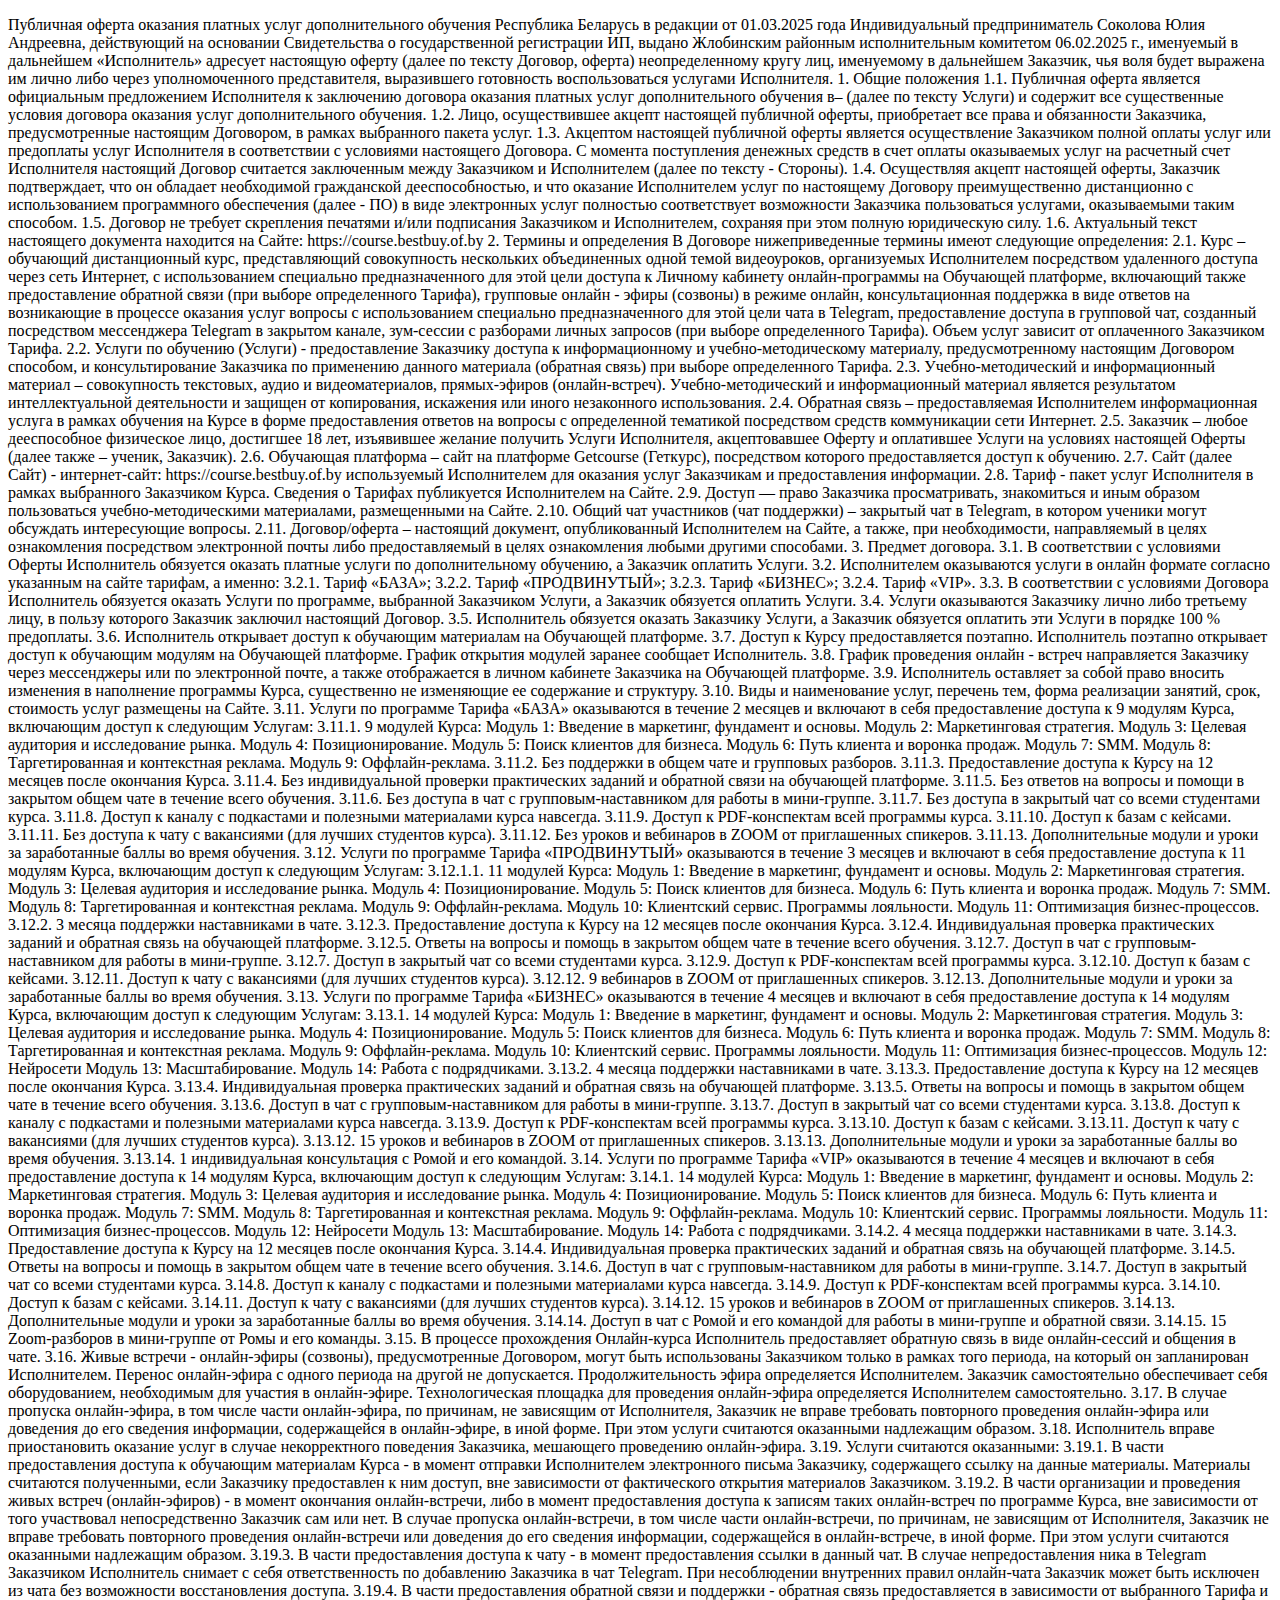
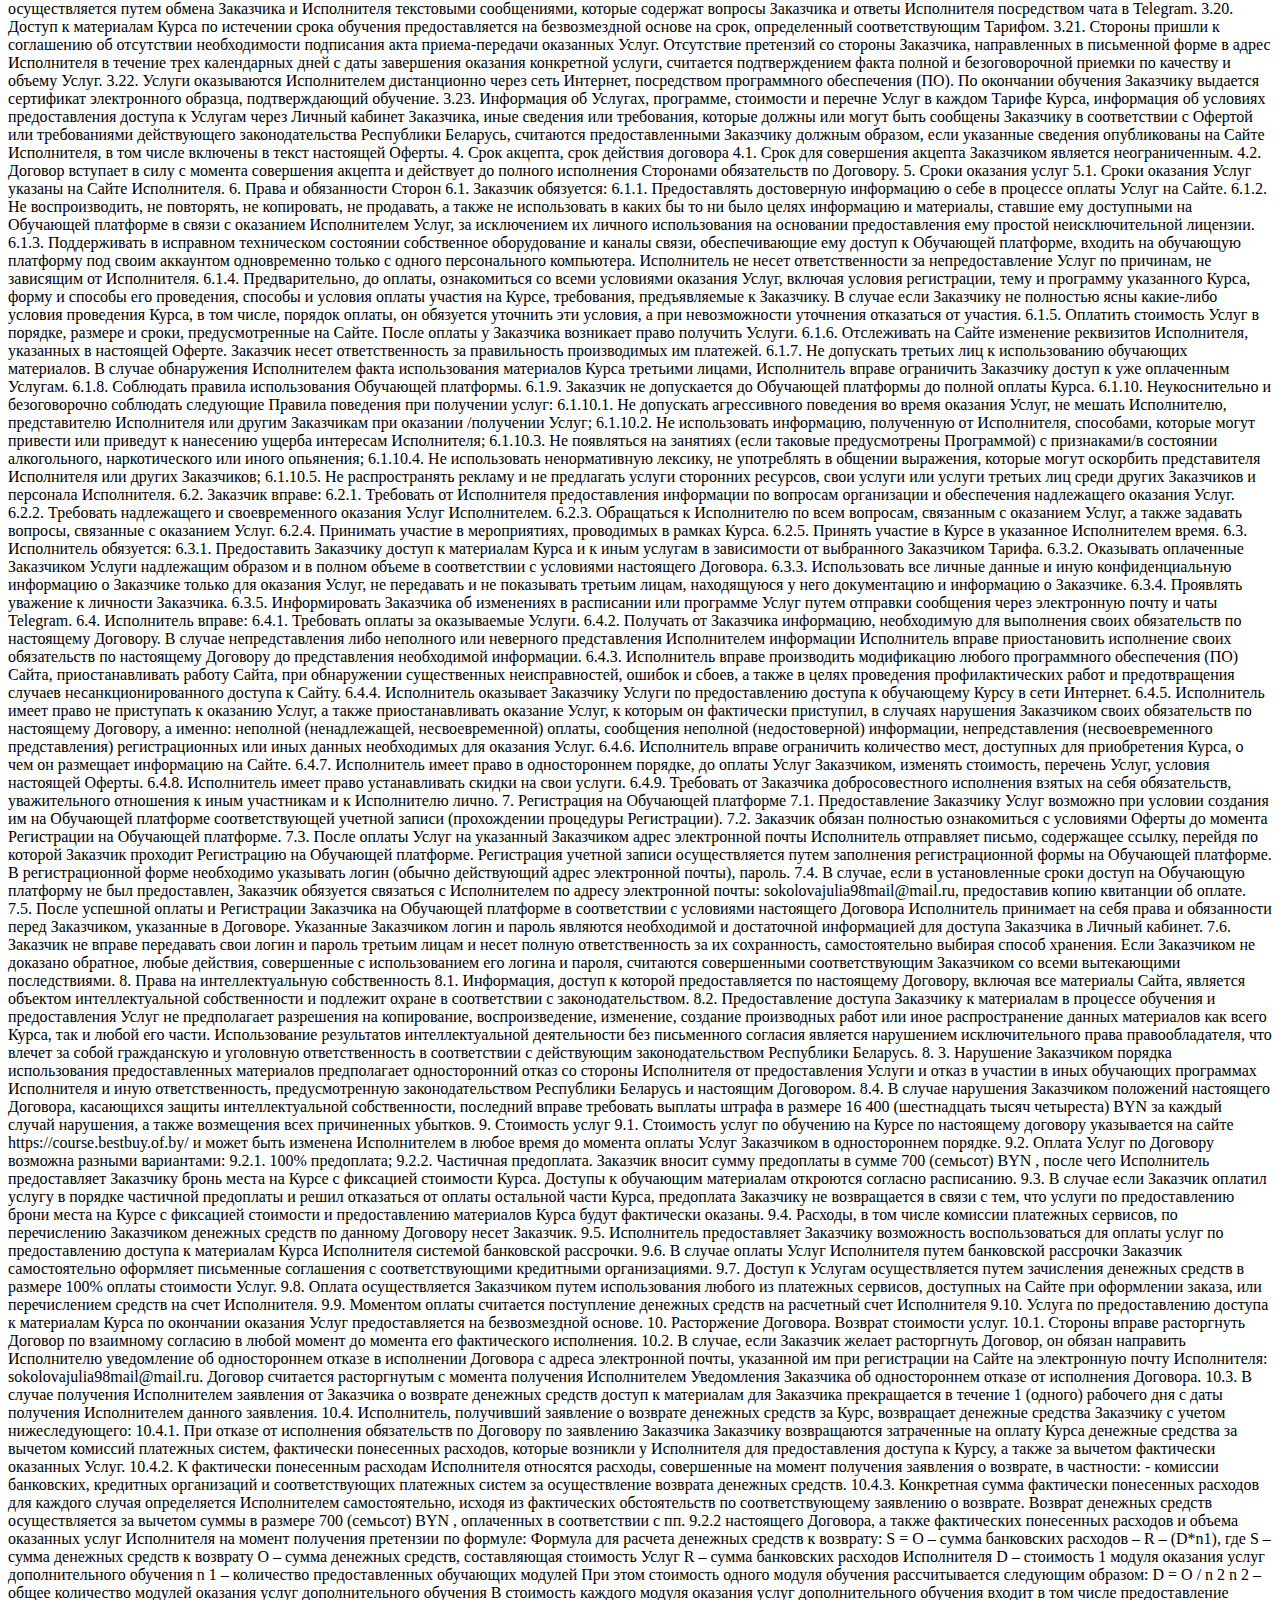
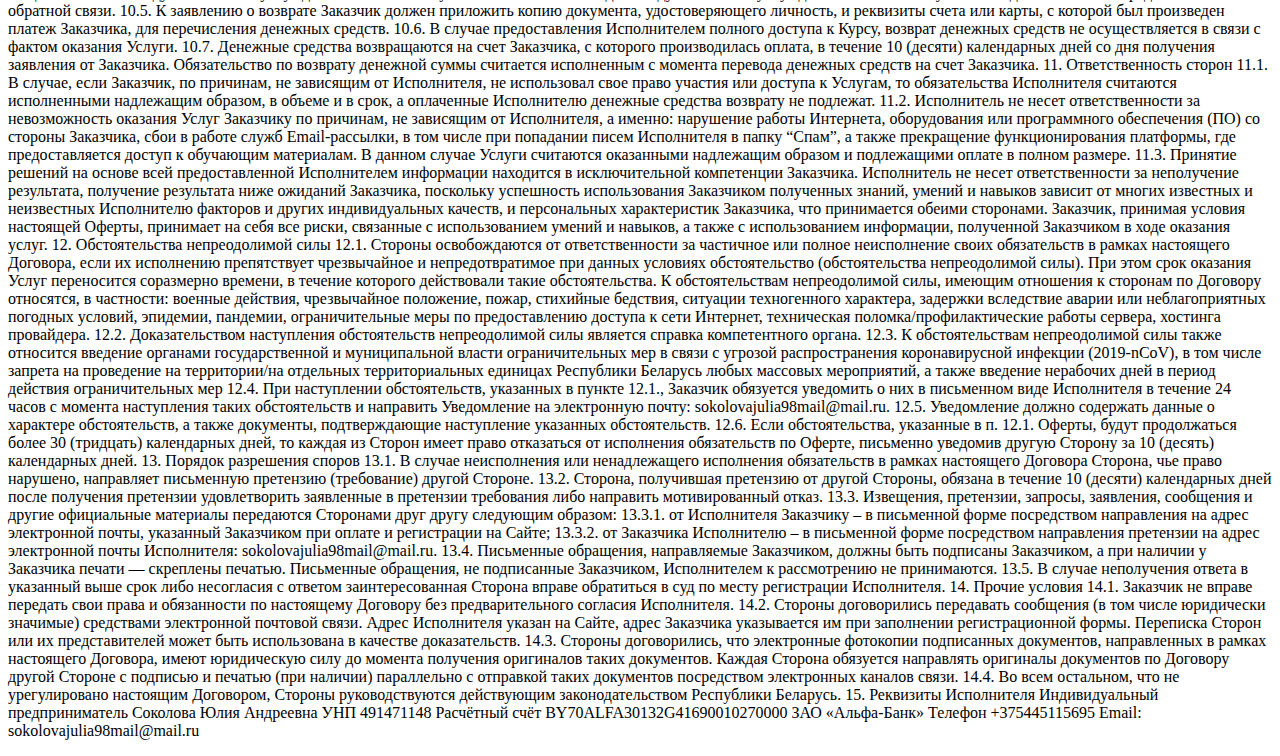
<file: oferta.html>
<!DOCTYPE html>
<html lang="ru">
<head>
    <meta charset="UTF-8">
    <meta name="viewport" content="width=device-width, initial-scale=1.0">
    <title>Оферта</title>
</head>
<body>
    <p>
        Публичная оферта оказания платных услуг дополнительного обучения




Республика Беларусь
в редакции от 01.03.2025 года


Индивидуальный предприниматель Соколова Юлия Андреевна, действующий на основании Свидетельства о государственной регистрации ИП, выдано Жлобинским районным исполнительным комитетом 06.02.2025 г., именуемый в дальнейшем «Исполнитель» адресует настоящую оферту (далее по тексту Договор, оферта) неопределенному кругу лиц, именуемому в дальнейшем Заказчик, чья воля будет выражена им лично либо через уполномоченного представителя, выразившего готовность воспользоваться услугами Исполнителя.




1. Общие положения


1.1. Публичная оферта является официальным предложением Исполнителя к заключению договора оказания платных услуг дополнительного обучения в– (далее по тексту Услуги) и содержит все существенные условия договора оказания услуг дополнительного обучения.


1.2. Лицо, осуществившее акцепт настоящей публичной оферты, приобретает все права и обязанности Заказчика, предусмотренные настоящим Договором, в рамках выбранного пакета услуг.


1.3. Акцептом настоящей публичной оферты является осуществление Заказчиком полной оплаты услуг или предоплаты услуг Исполнителя в соответствии с условиями настоящего Договора. С момента поступления денежных средств в счет оплаты оказываемых услуг на расчетный счет Исполнителя настоящий Договор считается заключенным между Заказчиком и Исполнителем (далее по тексту - Стороны).


1.4. Осуществляя акцепт настоящей оферты, Заказчик подтверждает, что он обладает необходимой гражданской дееспособностью, и что оказание Исполнителем услуг по настоящему Договору преимущественно дистанционно с использованием программного обеспечения (далее - ПО) в виде электронных услуг полностью соответствует возможности Заказчика пользоваться услугами, оказываемыми таким способом.


1.5. Договор не требует скрепления печатями и/или подписания Заказчиком и Исполнителем, сохраняя при этом полную юридическую силу.


1.6. Актуальный текст настоящего документа находится на Сайте: https://course.bestbuy.of.by




2. Термины и определения


В Договоре нижеприведенные термины имеют следующие определения:


2.1. Курс –обучающий дистанционный курс, представляющий совокупность нескольких объединенных одной темой видеоуроков, организуемых Исполнителем посредством удаленного доступа через сеть Интернет, с использованием специально предназначенного для этой цели доступа к Личному кабинету онлайн-программы на Обучающей платформе, включающий также предоставление обратной связи (при выборе определенного Тарифа), групповые онлайн - эфиры (созвоны) в режиме онлайн, консультационная поддержка в виде ответов на возникающие в процессе оказания услуг вопросы с использованием специально предназначенного для этой цели чата в Telegram, предоставление доступа в групповой чат, созданный посредством мессенджера Telegram в закрытом канале, зум-сессии с разборами личных запросов (при выборе определенного Тарифа). Объем услуг зависит от оплаченного Заказчиком Тарифа.


2.2. Услуги по обучению (Услуги) - предоставление Заказчику доступа к информационному и учебно-методическому материалу, предусмотренному настоящим Договором способом, и консультирование Заказчика по применению данного материала (обратная связь) при выборе определенного Тарифа.


2.3. Учебно-методический и информационный материал – совокупность текстовых, аудио и видеоматериалов, прямых-эфиров (онлайн-встреч). Учебно-методический и информационный материал является результатом интеллектуальной деятельности и защищен от копирования, искажения или иного незаконного использования.


2.4. Обратная связь – предоставляемая Исполнителем информационная услуга в рамках обучения на Курсе в форме предоставления ответов на вопросы с определенной тематикой посредством средств коммуникации сети Интернет.


2.5. Заказчик – любое дееспособное физическое лицо, достигшее 18 лет, изъявившее желание получить Услуги Исполнителя, акцептовавшее Оферту и оплатившее Услуги на условиях настоящей Оферты (далее также – ученик, Заказчик).


2.6. Обучающая платформа – сайт на платформе Getcourse (Геткурс), посредством которого предоставляется доступ к обучению. 


2.7. Сайт (далее Сайт) - интернет-сайт: https://course.bestbuy.of.by используемый Исполнителем для оказания услуг Заказчикам и предоставления информации.


2.8. Тариф - пакет услуг Исполнителя в рамках выбранного Заказчиком Курса. Сведения о Тарифах публикуется Исполнителем на Сайте.


2.9. Доступ — право Заказчика просматривать, знакомиться и иным образом пользоваться учебно-методическими материалами, размещенными на Сайте.


2.10. Общий чат участников (чат поддержки) – закрытый чат в Telegram, в котором ученики могут обсуждать интересующие вопросы.


2.11. Договор/оферта – настоящий документ, опубликованный Исполнителем на Сайте, а также, при необходимости, направляемый в целях ознакомления посредством электронной почты либо предоставляемый в целях ознакомления любыми другими способами.




3. Предмет договора.


3.1. В соответствии с условиями Оферты Исполнитель обязуется оказать платные услуги по дополнительному обучению, а Заказчик оплатить Услуги.


3.2. Исполнителем оказываются услуги  в онлайн формате согласно указанным на сайте тарифам, а именно:


3.2.1. Тариф «БАЗА»;


3.2.2. Тариф «ПРОДВИНУТЫЙ»;


3.2.3. Тариф «БИЗНЕС»;


3.2.4. Тариф «VIP».


3.3. В соответствии с условиями Договора Исполнитель обязуется оказать Услуги по программе, выбранной Заказчиком Услуги, а Заказчик обязуется оплатить Услуги.


3.4. Услуги оказываются Заказчику лично либо третьему лицу, в пользу которого Заказчик заключил настоящий Договор.


3.5. Исполнитель обязуется оказать Заказчику Услуги, а Заказчик обязуется оплатить эти Услуги в порядке 100 % предоплаты.


3.6. Исполнитель открывает доступ к обучающим материалам на Обучающей платформе.


3.7. Доступ к Курсу предоставляется поэтапно. Исполнитель поэтапно открывает доступ к обучающим модулям на Обучающей платформе. График открытия модулей заранее сообщает Исполнитель.


3.8. График проведения онлайн - встреч направляется Заказчику через мессенджеры или по электронной почте, а также отображается в личном кабинете Заказчика на Обучающей платформе.


3.9. Исполнитель оставляет за собой право вносить изменения в наполнение программы Курса, существенно не изменяющие ее содержание и структуру.


3.10. Виды и наименование услуг, перечень тем, форма реализации занятий, срок, стоимость услуг размещены на Сайте.


3.11. Услуги по программе Тарифа «БАЗА» оказываются в течение 2 месяцев и включают в себя предоставление доступа к 9 модулям Курса, включающим доступ к следующим Услугам:


3.11.1. 9 модулей Курса:
Модуль 1: Введение в маркетинг, фундамент и основы.
Модуль 2: Маркетинговая стратегия.
Модуль 3: Целевая аудитория и исследование рынка.
Модуль 4: Позиционирование.
Модуль 5: Поиск клиентов для бизнеса.
Модуль 6: Путь клиента и воронка продаж.
Модуль 7: SMM.
Модуль 8: Таргетированная и контекстная реклама.
Модуль 9: Оффлайн-реклама.




3.11.2. Без поддержки в общем чате и групповых разборов.


3.11.3. Предоставление доступа к Курсу на 12 месяцев после окончания Курса.


3.11.4. Без индивидуальной проверки практических заданий и обратной связи на обучающей платформе.


3.11.5. Без ответов на вопросы и помощи в закрытом общем чате в течение всего обучения.


3.11.6. Без доступа в чат с групповым-наставником для работы в мини-группе.


3.11.7. Без доступа в закрытый чат со всеми студентами курса.


3.11.8. Доступ к каналу с подкастами и полезными материалами курса навсегда.


3.11.9. Доступ к PDF-конспектам всей программы курса.


3.11.10. Доступ к базам с кейсами.


3.11.11. Без доступа к чату с вакансиями (для лучших студентов курса).


3.11.12. Без уроков и вебинаров в ZOOM от приглашенных спикеров.


3.11.13. Дополнительные модули и уроки за заработанные баллы во время обучения.


3.12. Услуги по программе Тарифа «ПРОДВИНУТЫЙ» оказываются в течение 3 месяцев и включают в себя предоставление доступа к 11 модулям Курса, включающим доступ к следующим Услугам:


3.12.1.1. 11 модулей Курса:
Модуль 1: Введение в маркетинг, фундамент и основы.
Модуль 2: Маркетинговая стратегия.
Модуль 3: Целевая аудитория и исследование рынка.
Модуль 4: Позиционирование.
Модуль 5: Поиск клиентов для бизнеса.
Модуль 6: Путь клиента и воронка продаж.
Модуль 7: SMM.
Модуль 8: Таргетированная и контекстная реклама.
Модуль 9: Оффлайн-реклама.
Модуль 10: Клиентский сервис. Программы лояльности.
Модуль 11: Оптимизация бизнес-процессов.


3.12.2. 3 месяца поддержки наставниками в чате.


3.12.3. Предоставление доступа к Курсу на 12 месяцев после окончания Курса.


3.12.4. Индивидуальная проверка практических заданий и обратная связь на обучающей платформе.


3.12.5. Ответы на вопросы и помощь в закрытом общем чате в течение всего обучения.


3.12.7. Доступ в чат с групповым-наставником для работы в мини-группе.


3.12.7. Доступ в закрытый чат со всеми студентами курса.


3.12.9. Доступ к PDF-конспектам всей программы курса.


3.12.10. Доступ к базам с кейсами.


3.12.11. Доступ к чату с вакансиями (для лучших студентов курса).


3.12.12. 9 вебинаров в ZOOM от приглашенных спикеров.


3.12.13. Дополнительные модули и уроки за заработанные баллы во время обучения.


3.13. Услуги по программе Тарифа «БИЗНЕС» оказываются в течение 4 месяцев и включают в себя предоставление доступа к 14 модулям Курса, включающим доступ к следующим Услугам:


3.13.1. 14 модулей Курса:
Модуль 1: Введение в маркетинг, фундамент и основы.
Модуль 2: Маркетинговая стратегия.
Модуль 3: Целевая аудитория и исследование рынка.
Модуль 4: Позиционирование.
Модуль 5: Поиск клиентов для бизнеса.
Модуль 6: Путь клиента и воронка продаж.
Модуль 7: SMM.
Модуль 8: Таргетированная и контекстная реклама.
Модуль 9: Оффлайн-реклама.
Модуль 10: Клиентский сервис. Программы лояльности.
Модуль 11: Оптимизация бизнес-процессов.
Модуль 12: Нейросети
Модуль 13: Масштабирование.
Модуль 14: Работа с подрядчиками.


3.13.2. 4 месяца поддержки наставниками в чате.


3.13.3. Предоставление доступа к Курсу на 12 месяцев после окончания Курса.


3.13.4. Индивидуальная проверка практических заданий и обратная связь на обучающей платформе.


3.13.5. Ответы на вопросы и помощь в закрытом общем чате в течение всего обучения.


3.13.6. Доступ в чат с групповым-наставником для работы в мини-группе.


3.13.7. Доступ в закрытый чат со всеми студентами курса.


3.13.8. Доступ к каналу с подкастами и полезными материалами курса навсегда.


3.13.9. Доступ к PDF-конспектам всей программы курса.


3.13.10. Доступ к базам с кейсами.


3.13.11. Доступ к чату с вакансиями (для лучших студентов курса).


3.13.12. 15 уроков и вебинаров в ZOOM от приглашенных спикеров.


3.13.13. Дополнительные модули и уроки за заработанные баллы во время обучения.


3.13.14. 1 индивидуальная консультация с Ромой и его командой.




3.14. Услуги по программе Тарифа «VIP» оказываются в течение 4 месяцев и включают в себя предоставление доступа к 14 модулям Курса, включающим доступ к следующим Услугам:


3.14.1. 14 модулей Курса:
Модуль 1: Введение в маркетинг, фундамент и основы.
Модуль 2: Маркетинговая стратегия.
Модуль 3: Целевая аудитория и исследование рынка.
Модуль 4: Позиционирование.
Модуль 5: Поиск клиентов для бизнеса.
Модуль 6: Путь клиента и воронка продаж.
Модуль 7: SMM.
Модуль 8: Таргетированная и контекстная реклама.
Модуль 9: Оффлайн-реклама.
Модуль 10: Клиентский сервис. Программы лояльности.
Модуль 11: Оптимизация бизнес-процессов.
Модуль 12: Нейросети
Модуль 13: Масштабирование.
Модуль 14: Работа с подрядчиками.


3.14.2. 4 месяца поддержки наставниками в чате.


3.14.3. Предоставление доступа к Курсу на 12 месяцев после окончания Курса.


3.14.4. Индивидуальная проверка практических заданий и обратная связь на обучающей платформе.


3.14.5. Ответы на вопросы и помощь в закрытом общем чате в течение всего обучения.


3.14.6. Доступ в чат с групповым-наставником для работы в мини-группе.


3.14.7. Доступ в закрытый чат со всеми студентами курса.


3.14.8. Доступ к каналу с подкастами и полезными материалами курса навсегда.


3.14.9. Доступ к PDF-конспектам всей программы курса.


3.14.10. Доступ к базам с кейсами.


3.14.11. Доступ к чату с вакансиями (для лучших студентов курса).


3.14.12. 15 уроков и вебинаров в ZOOM от приглашенных спикеров.


3.14.13. Дополнительные модули и уроки за заработанные баллы во время обучения.


3.14.14. Доступ в чат с Ромой и его командой для работы в мини-группе и обратной связи.


3.14.15. 15 Zoom-разборов в мини-группе от Ромы и его команды.


3.15. В процессе прохождения Онлайн-курса Исполнитель предоставляет обратную связь в виде онлайн-сессий и общения в чате.


3.16. Живые встречи - онлайн-эфиры (созвоны), предусмотренные Договором, могут быть использованы Заказчиком только в рамках того периода, на который он запланирован Исполнителем. Перенос онлайн-эфира с одного периода на другой не допускается. Продолжительность эфира определяется Исполнителем.
 Заказчик самостоятельно обеспечивает себя оборудованием, необходимым для участия в онлайн-эфире. Технологическая площадка для проведения онлайн-эфира определяется Исполнителем самостоятельно.


3.17. В случае пропуска онлайн-эфира, в том числе части онлайн-эфира, по причинам, не зависящим от Исполнителя, Заказчик не вправе требовать повторного проведения онлайн-эфира или доведения до его сведения информации, содержащейся в онлайн-эфире, в иной форме. При этом услуги считаются оказанными надлежащим образом.


3.18. Исполнитель вправе приостановить оказание услуг в случае некорректного поведения Заказчика, мешающего проведению онлайн-эфира.


3.19. Услуги считаются оказанными:


3.19.1. В части предоставления доступа к обучающим материалам Курса - в момент отправки Исполнителем электронного письма Заказчику, содержащего ссылку на данные материалы. Материалы считаются полученными, если Заказчику предоставлен к ним доступ, вне зависимости от фактического открытия материалов Заказчиком.


3.19.2. В части организации и проведения живых встреч (онлайн-эфиров) - в момент окончания онлайн-встречи, либо в момент предоставления доступа к записям таких онлайн-встреч по программе Курса, вне зависимости от того участвовал непосредственно Заказчик сам или нет. В случае пропуска онлайн-встречи, в том числе части онлайн-встречи, по причинам, не зависящим от Исполнителя, Заказчик не вправе требовать повторного проведения онлайн-встречи или доведения до его сведения информации, содержащейся в онлайн-встрече, в иной форме. При этом услуги считаются оказанными надлежащим образом.


3.19.3. В части предоставления доступа к чату - в момент предоставления ссылки в данный чат. В случае непредоставления ника в Telegram Заказчиком Исполнитель снимает с себя ответственность по добавлению Заказчика в чат Telegram. При несоблюдении внутренних правил онлайн-чата Заказчик может быть исключен из чата без возможности восстановления доступа.


3.19.4. В части предоставления обратной связи и поддержки - обратная связь предоставляется в зависимости от выбранного Тарифа и осуществляется путем обмена Заказчика и Исполнителя текстовыми сообщениями, которые содержат вопросы Заказчика и ответы Исполнителя посредством чата в Telegram.


3.20. Доступ к материалам Курса по истечении срока обучения предоставляется на безвозмездной основе на срок, определенный соответствующим Тарифом.


3.21. Стороны пришли к соглашению об отсутствии необходимости подписания акта приема-передачи оказанных Услуг. Отсутствие претензий со стороны Заказчика, направленных в письменной форме в адрес Исполнителя в течение трех календарных дней с даты завершения оказания конкретной услуги, считается подтверждением факта полной и безоговорочной приемки по качеству и объему Услуг.


3.22. Услуги оказываются Исполнителем дистанционно через сеть Интернет, посредством программного обеспечения (ПО). По окончании обучения Заказчику выдается сертификат электронного образца, подтверждающий обучение.


3.23. Информация об Услугах, программе, стоимости и перечне Услуг в каждом Тарифе Курса, информация об условиях предоставления доступа к Услугам через Личный кабинет Заказчика, иные сведения или требования, которые должны или могут быть сообщены Заказчику в соответствии с Офертой или требованиями действующего законодательства Республики Беларусь, считаются предоставленными Заказчику должным образом, если указанные сведения опубликованы на Сайте Исполнителя, в том числе включены в текст настоящей Оферты.




4. Срок акцепта, срок действия договора


4.1. Срок для совершения акцепта Заказчиком является неограниченным.


4.2. Договор вступает в силу с момента совершения акцепта и действует до полного исполнения Сторонами обязательств по Договору.




5. Сроки оказания услуг


5.1. Сроки оказания Услуг указаны на Сайте Исполнителя.




6. Права и обязанности Сторон


6.1. Заказчик обязуется:


6.1.1. Предоставлять достоверную информацию о себе в процессе оплаты Услуг на Сайте.


6.1.2. Не воспроизводить, не повторять, не копировать, не продавать, а также не использовать в каких бы то ни было целях информацию и материалы, ставшие ему доступными на Обучающей платформе в связи с оказанием Исполнителем Услуг, за исключением их личного использования на основании предоставления ему простой неисключительной лицензии.


6.1.3. Поддерживать в исправном техническом состоянии собственное оборудование и каналы связи, обеспечивающие ему доступ к Обучающей платформе, входить на обучающую платформу под своим аккаунтом одновременно только с одного персонального компьютера. Исполнитель не несет ответственности за непредоставление Услуг по причинам, не зависящим от Исполнителя.


6.1.4. Предварительно, до оплаты, ознакомиться со всеми условиями оказания Услуг, включая условия регистрации, тему и программу указанного Курса, форму и способы его проведения, способы и условия оплаты участия на Курсе, требования, предъявляемые к Заказчику. В случае если Заказчику не полностью ясны какие-либо условия проведения Курса, в том числе, порядок оплаты, он обязуется уточнить эти условия, а при невозможности уточнения отказаться от участия.


6.1.5. Оплатить стоимость Услуг в порядке, размере и сроки, предусмотренные на Сайте. После оплаты у Заказчика возникает право получить Услуги.


6.1.6. Отслеживать на Сайте изменение реквизитов Исполнителя, указанных в настоящей Оферте. Заказчик  несет ответственность за правильность производимых им платежей.


6.1.7. Не допускать третьих лиц к использованию обучающих материалов. В случае обнаружения Исполнителем факта использования материалов Курса третьими лицами, Исполнитель вправе ограничить Заказчику доступ к уже оплаченным Услугам.


6.1.8. Соблюдать правила использования Обучающей платформы.


6.1.9. Заказчик не допускается до Обучающей платформы до полной оплаты Курса.


6.1.10. Неукоснительно и безоговорочно соблюдать следующие Правила поведения при получении услуг:


6.1.10.1. Не допускать агрессивного поведения во время оказания Услуг, не мешать Исполнителю, представителю Исполнителя или другим Заказчикам при оказании /получении Услуг;


6.1.10.2. Не использовать информацию, полученную от Исполнителя, способами, которые могут привести или приведут к нанесению ущерба интересам Исполнителя;


6.1.10.3. Не появляться на занятиях (если таковые предусмотрены Программой) с признаками/в состоянии алкогольного, наркотического или иного опьянения;


6.1.10.4. Не использовать ненормативную лексику, не употреблять в общении выражения, которые могут оскорбить представителя Исполнителя или других Заказчиков;


6.1.10.5. Не распространять рекламу и не предлагать услуги сторонних ресурсов, свои услуги или услуги третьих лиц среди других Заказчиков и персонала Исполнителя.


6.2. Заказчик вправе:


6.2.1. Требовать от Исполнителя предоставления информации по вопросам организации и обеспечения надлежащего оказания Услуг.


6.2.2. Требовать надлежащего и своевременного оказания Услуг Исполнителем.


6.2.3. Обращаться к Исполнителю по всем вопросам, связанным с оказанием Услуг, а также задавать вопросы, связанные с оказанием Услуг.


6.2.4. Принимать участие в мероприятиях, проводимых в рамках Курса.


6.2.5. Принять участие в Курсе в указанное Исполнителем время.


6.3. Исполнитель обязуется:


6.3.1. Предоставить Заказчику доступ к материалам Курса и к иным услугам в зависимости от выбранного Заказчиком Тарифа.


6.3.2. Оказывать оплаченные Заказчиком Услуги надлежащим образом и в полном объеме в соответствии с условиями настоящего Договора.


6.3.3. Использовать все личные данные и иную конфиденциальную информацию о Заказчике только для оказания Услуг, не передавать и не показывать третьим лицам, находящуюся у него документацию и информацию о Заказчике.


6.3.4. Проявлять уважение к личности Заказчика.


6.3.5. Информировать Заказчика об изменениях в расписании или программе Услуг путем отправки сообщения через электронную почту и чаты Telegram.


6.4. Исполнитель вправе:


6.4.1. Требовать оплаты за оказываемые Услуги.


6.4.2. Получать от Заказчика информацию, необходимую для выполнения своих обязательств по настоящему Договору. В случае непредставления либо неполного или неверного представления Исполнителем информации Исполнитель вправе приостановить исполнение своих обязательств по настоящему Договору до представления необходимой информации.


6.4.3. Исполнитель вправе производить модификацию любого программного обеспечения (ПО) Сайта, приостанавливать работу Сайта, при обнаружении существенных неисправностей, ошибок и сбоев, а также в целях проведения профилактических работ и предотвращения случаев несанкционированного доступа к Сайту.


6.4.4. Исполнитель оказывает Заказчику Услуги по предоставлению доступа к обучающему Курсу в сети Интернет.


6.4.5. Исполнитель имеет право не приступать к оказанию Услуг, а также приостанавливать оказание Услуг, к которым он фактически приступил, в случаях нарушения Заказчиком своих обязательств по настоящему Договору, а именно: неполной (ненадлежащей, несвоевременной) оплаты, сообщения неполной (недостоверной) информации, непредставления (несвоевременного представления) регистрационных или иных данных необходимых для оказания Услуг.


6.4.6. Исполнитель вправе ограничить количество мест, доступных для приобретения Курса, о чем он размещает информацию на Сайте.


6.4.7. Исполнитель имеет право в одностороннем порядке, до оплаты Услуг Заказчиком, изменять стоимость, перечень Услуг, условия настоящей Оферты.


6.4.8. Исполнитель имеет право устанавливать скидки на свои услуги.


6.4.9. Требовать от Заказчика добросовестного исполнения взятых на себя обязательств, уважительного отношения к иным участникам и к Исполнителю лично.




7. Регистрация на Обучающей платформе


7.1. Предоставление Заказчику Услуг возможно при условии создания им на Обучающей платформе соответствующей учетной записи (прохождении процедуры Регистрации).


7.2. Заказчик обязан полностью ознакомиться с условиями Оферты до момента Регистрации на Обучающей платформе.


7.3. После оплаты Услуг на указанный Заказчиком адрес электронной почты Исполнитель отправляет письмо, содержащее ссылку, перейдя по которой Заказчик проходит Регистрацию на Обучающей платформе. Регистрация учетной записи осуществляется путем заполнения регистрационной формы на Обучающей платформе. В регистрационной форме необходимо указывать логин (обычно действующий адрес электронной почты), пароль.


7.4. В случае, если в установленные сроки доступ на Обучающую платформу не был предоставлен, Заказчик обязуется связаться с Исполнителем по адресу электронной почты: sokolovajulia98mail@mail.ru, предоставив копию квитанции об оплате.


7.5. После успешной оплаты и Регистрации Заказчика на Обучающей платформе в соответствии с условиями настоящего Договора Исполнитель принимает на себя права и обязанности перед Заказчиком, указанные в Договоре. Указанные Заказчиком логин и пароль являются необходимой и достаточной информацией для доступа Заказчика в Личный кабинет.


7.6. Заказчик не вправе передавать свои логин и пароль третьим лицам и несет полную ответственность за их сохранность, самостоятельно выбирая способ хранения. Если Заказчиком не доказано обратное, любые действия, совершенные с использованием его логина и пароля, считаются совершенными соответствующим Заказчиком со всеми вытекающими последствиями.




8. Права на интеллектуальную собственность


8.1. Информация, доступ к которой предоставляется по настоящему Договору, включая все материалы Сайта, является объектом интеллектуальной собственности и подлежит охране в соответствии с законодательством.


8.2. Предоставление доступа Заказчику к материалам в процессе обучения и предоставления Услуг не предполагает разрешения на копирование, воспроизведение, изменение, создание производных работ или иное распространение данных материалов как всего Курса, так и любой его части. Использование результатов интеллектуальной деятельности без письменного согласия является нарушением исключительного права правообладателя, что влечет за собой гражданскую и уголовную ответственность в соответствии с действующим законодательством Республики Беларусь.


8. 3. Нарушение Заказчиком порядка использования предоставленных материалов предполагает односторонний отказ со стороны Исполнителя от предоставления Услуги и отказ в участии в иных обучающих программах Исполнителя и иную ответственность, предусмотренную законодательством Республики Беларусь и настоящим Договором.


8.4. В случае нарушения Заказчиком положений настоящего Договора, касающихся защиты интеллектуальной собственности, последний вправе требовать выплаты штрафа в размере 16 400 (шестнадцать тысяч четыреста) BYN за каждый случай нарушения, а также возмещения всех причиненных убытков.




9. Стоимость услуг


9.1. Стоимость услуг по обучению на Курсе по настоящему договору указывается на сайте https://course.bestbuy.of.by/ и может быть изменена Исполнителем в любое время до момента оплаты Услуг Заказчиком в одностороннем порядке.


9.2. Оплата Услуг по Договору возможна разными вариантами:


9.2.1. 100% предоплата;


9.2.2. Частичная предоплата. Заказчик вносит сумму предоплаты в сумме 700 (семьсот) BYN , после чего Исполнитель предоставляет Заказчику бронь места на Курсе с фиксацией стоимости Курса. Доступы к обучающим материалам откроются согласно расписанию.


9.3. В случае если Заказчик оплатил услугу в порядке частичной предоплаты и решил отказаться от оплаты остальной части Курса, предоплата Заказчику не возвращается в связи с тем, что услуги по предоставлению брони места на Курсе с фиксацией стоимости и предоставлению материалов Курса будут фактически оказаны.


9.4. Расходы, в том числе комиссии платежных сервисов, по перечислению Заказчиком денежных средств по данному Договору несет Заказчик.


9.5. Исполнитель предоставляет Заказчику возможность воспользоваться для оплаты услуг по предоставлению доступа к материалам Курса Исполнителя системой банковской рассрочки.


9.6. В случае оплаты Услуг Исполнителя путем банковской рассрочки Заказчик самостоятельно оформляет письменные соглашения с соответствующими кредитными организациями.


9.7. Доступ к Услугам осуществляется путем зачисления денежных средств в размере 100% оплаты стоимости Услуг.


9.8. Оплата осуществляется Заказчиком путем использования любого из платежных сервисов, доступных на Сайте при оформлении заказа, или перечислением средств на счет Исполнителя.


9.9. Моментом оплаты считается поступление денежных средств на расчетный счет Исполнителя


9.10. Услуга по предоставлению доступа к материалам Курса по окончании оказания Услуг предоставляется на безвозмездной основе.




10. Расторжение Договора. Возврат стоимости услуг.


10.1. Стороны вправе расторгнуть Договор по взаимному согласию в любой момент до момента его фактического исполнения.


10.2. В случае, если Заказчик желает расторгнуть Договор, он обязан направить Исполнителю уведомление об одностороннем отказе в исполнении Договора с адреса электронной почты, указанной им при регистрации на Сайте на электронную почту Исполнителя: sokolovajulia98mail@mail.ru. Договор считается расторгнутым с момента получения Исполнителем Уведомления Заказчика об одностороннем отказе от исполнения Договора.


10.3. В случае получения Исполнителем заявления от Заказчика о возврате денежных средств доступ к материалам для Заказчика прекращается в течение 1 (одного) рабочего дня с даты получения Исполнителем данного заявления.


10.4. Исполнитель, получивший заявление о возврате денежных средств за Курс, возвращает денежные средства Заказчику с учетом нижеследующего:


10.4.1. При отказе от исполнения обязательств по Договору по заявлению Заказчика Заказчику возвращаются затраченные на оплату Курса денежные средства за вычетом комиссий платежных систем, фактически понесенных расходов, которые возникли у Исполнителя для предоставления доступа к Курсу, а также за вычетом фактически оказанных Услуг.


10.4.2. К фактически понесенным расходам Исполнителя относятся расходы, совершенные на момент получения заявления о возврате, в частности:
- комиссии банковских, кредитных организаций и соответствующих платежных систем за осуществление возврата денежных средств.


10.4.3. Конкретная сумма фактически понесенных расходов для каждого случая определяется Исполнителем самостоятельно, исходя из фактических обстоятельств по соответствующему заявлению о возврате.


Возврат денежных средств осуществляется за вычетом суммы в размере 700 (семьсот) BYN , оплаченных в соответствии с пп. 9.2.2 настоящего Договора, а также фактических понесенных расходов и объема оказанных услуг Исполнителя на момент получения претензии по формуле:


Формула для расчета денежных средств к возврату:
S = O – сумма банковских расходов – R – (D*n1), где
S – сумма денежных средств к возврату
O – сумма денежных средств, составляющая стоимость Услуг
R – сумма банковских расходов Исполнителя
D – стоимость 1 модуля оказания услуг дополнительного обучения
n 1 – количество предоставленных обучающих модулей
При этом стоимость одного модуля обучения рассчитывается следующим образом:
D = О / n 2
n 2 – общее количество модулей оказания услуг дополнительного обучения
В стоимость каждого модуля оказания услуг дополнительного обучения входит в том числе предоставление обратной связи.


10.5. К заявлению о возврате Заказчик должен приложить копию документа, удостоверяющего личность, и реквизиты счета или карты, с которой был произведен платеж Заказчика, для перечисления денежных средств.


10.6. В случае предоставления Исполнителем полного доступа к Курсу, возврат денежных средств не осуществляется в связи с фактом оказания Услуги.


10.7. Денежные средства возвращаются на счет Заказчика, с которого производилась оплата, в течение 10 (десяти) календарных дней со дня получения заявления от Заказчика. Обязательство по возврату денежной суммы считается исполненным с момента перевода денежных средств на счет Заказчика.




11. Ответственность сторон


11.1. В случае, если Заказчик, по причинам, не зависящим от Исполнителя, не использовал свое право участия или доступа к Услугам, то обязательства Исполнителя считаются исполненными надлежащим образом, в объеме и в срок, а оплаченные Исполнителю денежные средства возврату не подлежат.


11.2. Исполнитель не несет ответственности за невозможность оказания Услуг Заказчику по причинам, не зависящим от Исполнителя, а именно: нарушение работы Интернета, оборудования или программного обеспечения (ПО) со стороны Заказчика, сбои в работе служб Email-рассылки, в том числе при попадании писем Исполнителя в папку “Спам”, а также прекращение функционирования платформы, где предоставляется доступ к обучающим материалам. В данном случае Услуги считаются оказанными надлежащим образом и подлежащими оплате в полном размере.


11.3. Принятие решений на основе всей предоставленной Исполнителем информации находится в исключительной компетенции Заказчика. Исполнитель не несет ответственности за неполучение результата, получение результата ниже ожиданий Заказчика, поскольку успешность использования Заказчиком полученных знаний, умений и навыков зависит от многих известных и неизвестных Исполнителю факторов и других индивидуальных качеств, и персональных характеристик Заказчика, что принимается обеими сторонами. Заказчик, принимая условия настоящей Оферты, принимает на себя все риски, связанные с использованием умений и навыков, а также с использованием информации, полученной Заказчиком в ходе оказания услуг.




12. Обстоятельства непреодолимой силы


12.1. Стороны освобождаются от ответственности за частичное или полное неисполнение своих обязательств в рамках настоящего Договора, если их исполнению препятствует чрезвычайное и непредотвратимое при данных условиях обстоятельство (обстоятельства непреодолимой силы). При этом срок оказания Услуг переносится соразмерно времени, в течение которого действовали такие обстоятельства. К обстоятельствам непреодолимой силы, имеющим отношения к сторонам по Договору относятся, в частности: военные действия, чрезвычайное положение, пожар, стихийные бедствия, ситуации техногенного характера, задержки вследствие аварии или неблагоприятных погодных условий, эпидемии, пандемии, ограничительные меры по предоставлению доступа к сети Интернет, техническая поломка/профилактические работы сервера, хостинга провайдера.


12.2. Доказательством наступления обстоятельств непреодолимой силы является справка компетентного органа.


12.3. К обстоятельствам непреодолимой силы также относится введение органами государственной и муниципальной власти ограничительных мер в связи с угрозой распространения коронавирусной инфекции (2019-nCoV), в том числе запрета на проведение на территории/на отдельных территориальных единицах Республики Беларусь любых массовых мероприятий, а также введение нерабочих дней в период действия ограничительных мер


12.4. При наступлении обстоятельств, указанных в пункте 12.1., Заказчик обязуется уведомить о них в письменном виде Исполнителя в течение 24 часов с момента наступления таких обстоятельств и направить Уведомление на электронную почту: sokolovajulia98mail@mail.ru.


12.5. Уведомление должно содержать данные о характере обстоятельств, а также документы, подтверждающие наступление указанных обстоятельств.


12.6. Если обстоятельства, указанные в п. 12.1. Оферты, будут продолжаться более 30 (тридцать) календарных дней, то каждая из Сторон имеет право отказаться от исполнения обязательств по Оферте, письменно уведомив другую Сторону за 10 (десять) календарных дней.




13. Порядок разрешения споров


13.1. В случае неисполнения или ненадлежащего исполнения обязательств в рамках настоящего Договора Сторона, чье право нарушено, направляет письменную претензию (требование) другой Стороне.


13.2. Сторона, получившая претензию от другой Стороны, обязана в течение 10 (десяти) календарных дней после получения претензии удовлетворить заявленные в претензии требования либо направить мотивированный отказ.


13.3. Извещения, претензии, запросы, заявления, сообщения и другие официальные материалы передаются Сторонами друг другу следующим образом:


13.3.1. от Исполнителя Заказчику – в письменной форме посредством направления на адрес электронной почты, указанный Заказчиком при оплате и регистрации на Сайте;


13.3.2. от Заказчика Исполнителю – в письменной форме посредством направления претензии на адрес электронной почты Исполнителя: sokolovajulia98mail@mail.ru.


13.4. Письменные обращения, направляемые Заказчиком, должны быть подписаны Заказчиком, а при наличии у Заказчика печати — скреплены печатью. Письменные обращения, не подписанные Заказчиком, Исполнителем к рассмотрению не принимаются.


13.5. В случае неполучения ответа в указанный выше срок либо несогласия с ответом заинтересованная Сторона вправе обратиться в суд по месту регистрации Исполнителя.




14. Прочие условия


14.1. Заказчик не вправе передать свои права и обязанности по настоящему Договору без предварительного согласия Исполнителя.


14.2. Стороны договорились передавать сообщения (в том числе юридически значимые) средствами электронной почтовой связи. Адрес Исполнителя указан на Сайте, адрес Заказчика указывается им при заполнении регистрационной формы. Переписка Сторон или их представителей может быть использована в качестве доказательств.


14.3. Стороны договорились, что электронные фотокопии подписанных документов, направленных в рамках настоящего Договора, имеют юридическую силу до момента получения оригиналов таких документов. Каждая Сторона обязуется направлять оригиналы документов по Договору другой Стороне с подписью и печатью (при наличии) параллельно с отправкой таких документов посредством электронных каналов связи.


14.4. Во всем остальном, что не урегулировано настоящим Договором, Стороны руководствуются действующим законодательством Республики Беларусь.




15. Реквизиты Исполнителя


Индивидуальный предприниматель Соколова Юлия Андреевна
УНП 491471148
Расчётный счёт BY70ALFA30132G41690010270000
ЗАО «Альфа-Банк»
Телефон +375445115695
Email: sokolovajulia98mail@mail.ru






    </p>
</body>
</html>
</file>
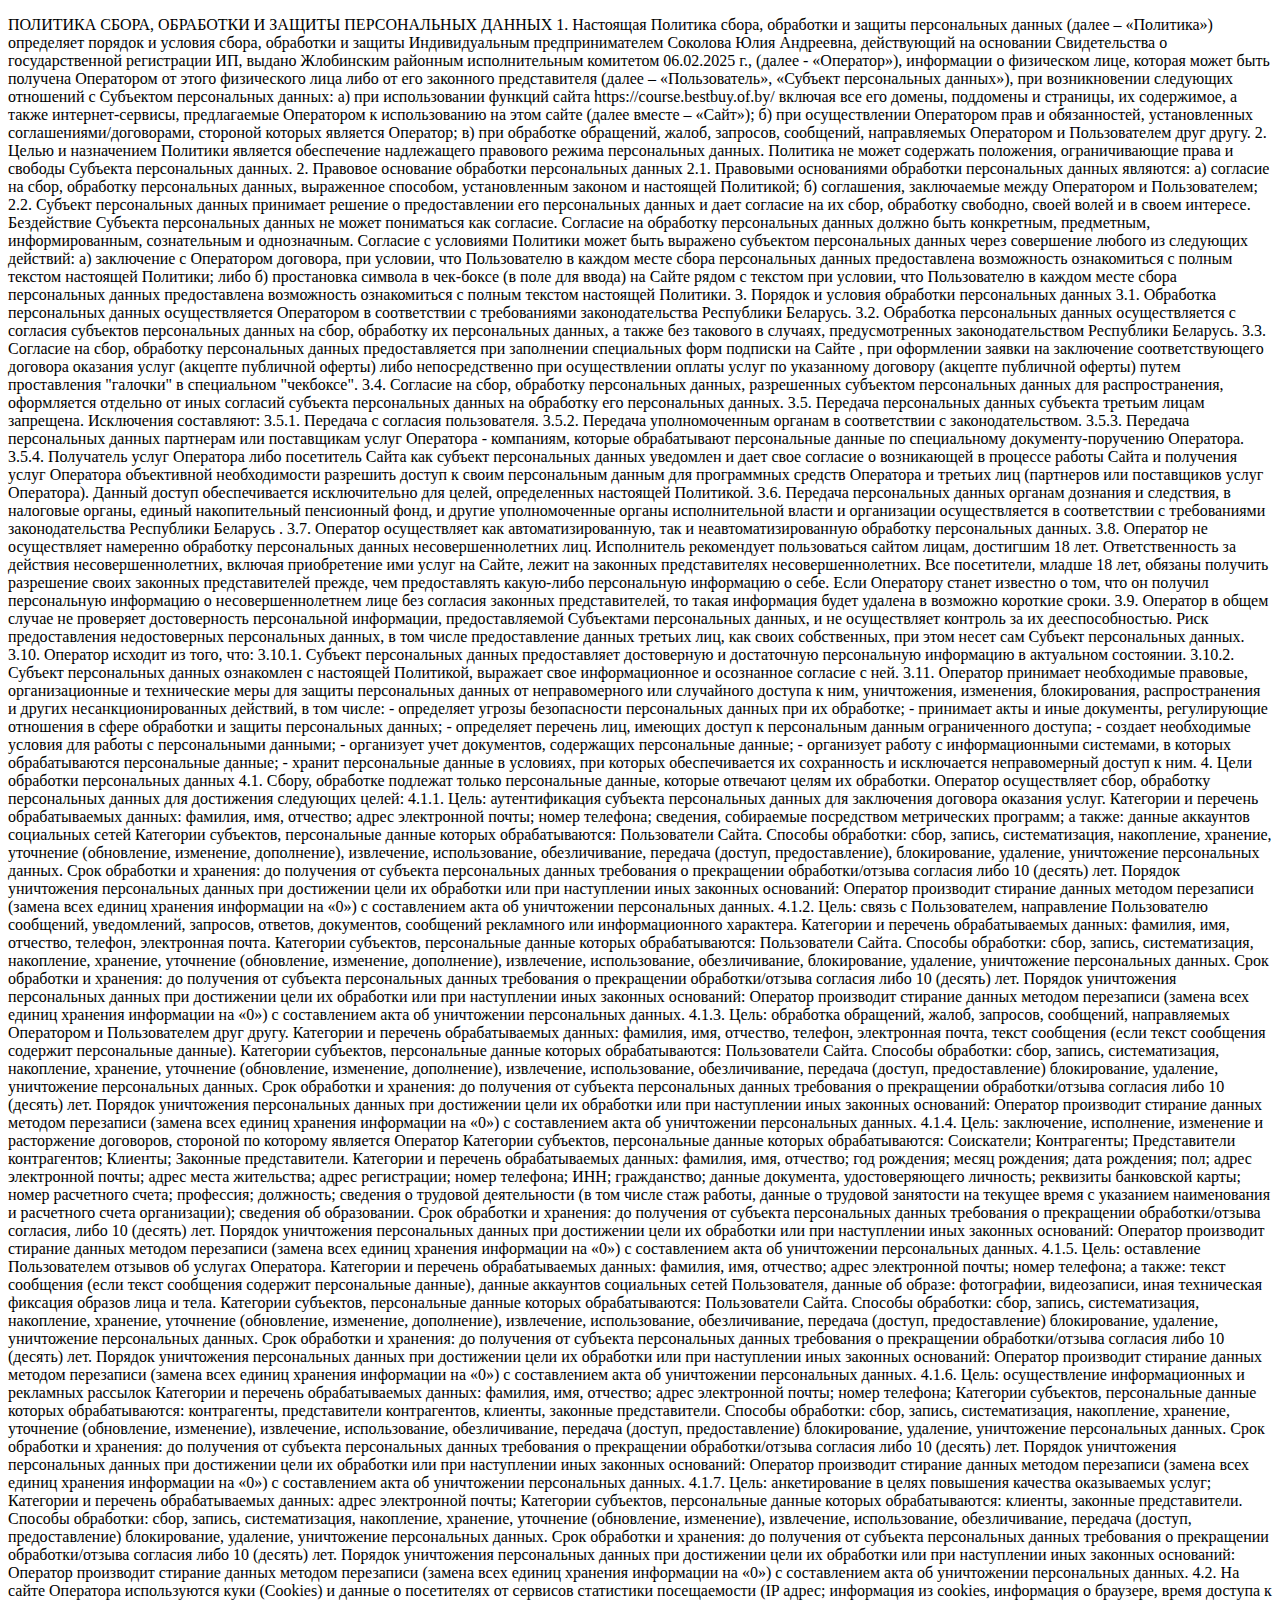
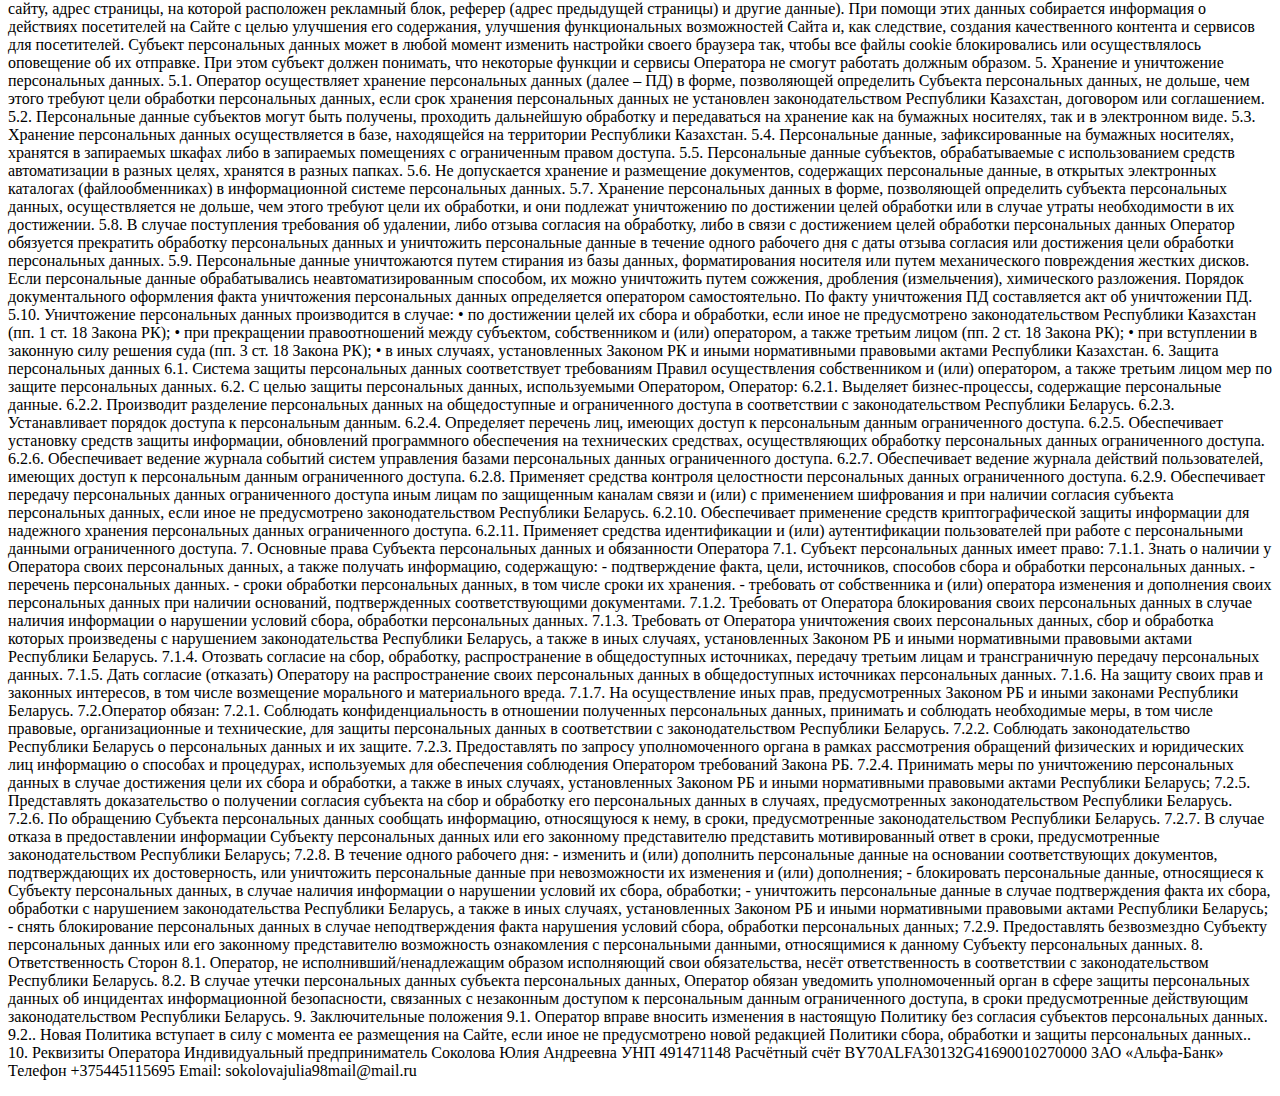
<file: polityc.html>
<!DOCTYPE html>
<html lang="ru">
<head>
    <meta charset="UTF-8">
    <meta name="viewport" content="width=device-width, initial-scale=1.0">
    <title>ПОЛИТИКА СБОРА, ОБРАБОТКИ И ЗАЩИТЫ ПЕРСОНАЛЬНЫХ ДАННЫХ</title>
</head>
<body>
    <p>
        ПОЛИТИКА СБОРА, ОБРАБОТКИ И ЗАЩИТЫ ПЕРСОНАЛЬНЫХ ДАННЫХ


1. Настоящая Политика  сбора, обработки и защиты персональных данных (далее – «Политика») определяет порядок и условия сбора, обработки и защиты Индивидуальным предпринимателем Соколова Юлия Андреевна, действующий на основании Свидетельства о государственной регистрации ИП, выдано Жлобинским районным исполнительным комитетом 06.02.2025 г.,  (далее - «Оператор»), информации о физическом лице,  которая может быть получена Оператором от этого физического лица либо от его законного представителя (далее – «Пользователь», «Субъект персональных данных»), при возникновении следующих отношений с Субъектом персональных данных:


а) при использовании функций сайта https://course.bestbuy.of.by/ включая все его домены, поддомены и страницы, их содержимое, а также интернет-сервисы, предлагаемые Оператором к использованию на этом сайте (далее вместе – «Сайт»);
б) при осуществлении Оператором прав и обязанностей, установленных соглашениями/договорами, стороной которых является Оператор;
в) при обработке обращений, жалоб, запросов, сообщений, направляемых Оператором и Пользователем друг другу.


2. Целью и назначением Политики является обеспечение надлежащего правового режима персональных данных. Политика не может содержать положения, ограничивающие права и свободы Субъекта персональных данных.






2. Правовое основание обработки персональных данных


2.1. Правовыми основаниями обработки персональных данных являются:


а) согласие на сбор, обработку персональных данных, выраженное способом, установленным законом и настоящей Политикой;


б) соглашения, заключаемые между Оператором и Пользователем;




2.2. Субъект персональных данных принимает решение о предоставлении его персональных данных и дает согласие на их сбор, обработку свободно, своей волей и в своем интересе. Бездействие Субъекта персональных данных не может пониматься как согласие. Согласие на обработку персональных данных должно быть конкретным, предметным, информированным, сознательным и однозначным. Согласие с условиями Политики может быть выражено субъектом персональных данных через совершение любого из следующих действий:


а) заключение с Оператором договора, при условии, что Пользователю в каждом месте сбора персональных данных предоставлена возможность ознакомиться с полным текстом настоящей Политики;
либо
б) простановка символа в чек-боксе (в поле для ввода) на Сайте рядом с текстом при условии, что Пользователю в каждом месте сбора персональных данных предоставлена возможность ознакомиться с полным текстом настоящей Политики.






3. Порядок и условия обработки персональных данных


3.1. Обработка персональных данных осуществляется Оператором в соответствии  с требованиями законодательства Республики Беларусь.


3.2. Обработка персональных данных осуществляется с согласия субъектов персональных данных на сбор, обработку их персональных данных, а также без такового в случаях, предусмотренных законодательством Республики Беларусь.


3.3. Согласие на сбор, обработку персональных данных предоставляется при заполнении специальных форм подписки на Сайте , при оформлении заявки на заключение соответствующего договора оказания услуг (акцепте публичной оферты) либо непосредственно при осуществлении оплаты услуг по указанному договору (акцепте публичной оферты) путем проставления "галочки" в специальном "чекбоксе".


3.4. Согласие на сбор, обработку персональных данных, разрешенных субъектом персональных данных для распространения, оформляется отдельно от иных согласий субъекта персональных данных на обработку его персональных данных.


3.5. Передача персональных данных субъекта третьим лицам запрещена. Исключения составляют:


3.5.1. Передача с согласия пользователя.


3.5.2. Передача уполномоченным органам в соответствии с законодательством.


3.5.3. Передача персональных данных партнерам или поставщикам услуг Оператора - компаниям, которые обрабатывают персональные данные по специальному документу-поручению Оператора.


3.5.4. Получатель услуг Оператора либо посетитель Сайта как субъект персональных данных уведомлен и дает свое согласие о возникающей в процессе работы Сайта и получения услуг Оператора объективной необходимости разрешить доступ к своим персональным данным для программных средств Оператора и третьих лиц (партнеров или поставщиков услуг Оператора). Данный доступ обеспечивается исключительно для целей, определенных настоящей Политикой.


3.6. Передача персональных данных органам дознания и следствия, в налоговые органы, единый накопительный пенсионный фонд, и другие уполномоченные органы исполнительной власти и организации осуществляется в соответствии с требованиями законодательства Республики Беларусь .


3.7. Оператор осуществляет как автоматизированную, так и неавтоматизированную обработку персональных данных.


3.8. Оператор не осуществляет намеренно обработку персональных данных несовершеннолетних лиц. Исполнитель рекомендует пользоваться сайтом лицам, достигшим 18 лет. Ответственность за действия несовершеннолетних, включая приобретение ими услуг на Сайте, лежит на законных представителях несовершеннолетних. Все посетители, младше 18 лет, обязаны получить разрешение своих законных представителей прежде, чем предоставлять какую-либо персональную информацию о себе.
Если Оператору станет известно о том, что он получил персональную информацию о несовершеннолетнем лице без согласия законных представителей, то такая информация будет удалена в возможно короткие сроки.


3.9. Оператор в общем случае не проверяет достоверность персональной информации, предоставляемой Субъектами персональных данных, и не осуществляет контроль за их дееспособностью. Риск предоставления недостоверных персональных данных, в том числе предоставление данных третьих лиц, как своих собственных, при этом несет сам Субъект персональных данных.


3.10. Оператор исходит из того, что:


3.10.1. Субъект персональных данных предоставляет достоверную и достаточную персональную информацию в актуальном состоянии.


3.10.2. Субъект персональных данных ознакомлен с настоящей Политикой, выражает свое информационное и осознанное согласие с ней.


3.11. Оператор принимает необходимые правовые, организационные и технические меры для защиты персональных данных от неправомерного или случайного доступа к ним, уничтожения, изменения, блокирования, распространения и других несанкционированных действий, в том числе:
- определяет угрозы безопасности персональных данных при их обработке;
- принимает акты и иные документы, регулирующие отношения в сфере обработки и защиты персональных данных;
- определяет перечень лиц, имеющих доступ к персональным данным ограниченного доступа;
- создает необходимые условия для работы с персональными данными;
- организует учет документов, содержащих персональные данные;
- организует работу с информационными системами, в которых обрабатываются персональные данные;
- хранит персональные данные в условиях, при которых обеспечивается их сохранность и исключается неправомерный доступ к ним.






4. Цели обработки персональных данных


4.1. Сбору, обработке подлежат только персональные данные, которые отвечают целям их обработки. Оператор осуществляет сбор, обработку  персональных данных для достижения следующих целей:


4.1.1. Цель: аутентификация субъекта персональных данных для заключения договора оказания услуг.


Категории и перечень обрабатываемых данных: фамилия, имя, отчество; адрес электронной почты; номер телефона; сведения, собираемые посредством метрических программ; а также: данные аккаунтов социальных сетей


Категории субъектов, персональные данные которых обрабатываются: Пользователи Сайта.


Способы обработки: сбор, запись, систематизация, накопление, хранение, уточнение (обновление, изменение, дополнение), извлечение, использование, обезличивание, передача (доступ, предоставление), блокирование, удаление, уничтожение персональных данных.


Срок обработки и хранения: до получения от субъекта персональных данных требования о прекращении обработки/отзыва согласия либо 10 (десять) лет.


Порядок уничтожения персональных данных при достижении цели их обработки или при наступлении иных законных оснований: Оператор производит стирание данных методом перезаписи (замена всех единиц хранения информации на «0») с составлением акта об уничтожении персональных данных.


4.1.2. Цель: связь с Пользователем, направление Пользователю сообщений, уведомлений, запросов, ответов,  документов, сообщений рекламного или информационного характера.


Категории и перечень обрабатываемых данных: фамилия, имя, отчество, телефон, электронная почта.


Категории субъектов, персональные данные которых обрабатываются: Пользователи Сайта.


Способы обработки: сбор, запись, систематизация, накопление, хранение, уточнение (обновление, изменение, дополнение), извлечение, использование, обезличивание, блокирование, удаление, уничтожение персональных данных.


Срок обработки и хранения: до получения от субъекта персональных данных требования о прекращении обработки/отзыва согласия либо 10 (десять) лет.


Порядок уничтожения персональных данных при достижении цели их обработки или при наступлении иных законных оснований:  Оператор производит стирание данных методом перезаписи (замена всех единиц хранения информации на «0») с составлением акта об уничтожении персональных данных.


4.1.3. Цель: обработка обращений, жалоб, запросов, сообщений, направляемых Оператором и Пользователем друг другу.


Категории и перечень обрабатываемых данных: фамилия, имя, отчество, телефон, электронная почта, текст сообщения (если текст сообщения содержит персональные данные).


Категории субъектов, персональные данные которых обрабатываются: Пользователи Сайта.


Способы обработки: сбор, запись, систематизация, накопление, хранение, уточнение (обновление, изменение, дополнение), извлечение, использование, обезличивание, передача (доступ, предоставление) блокирование, удаление, уничтожение персональных данных.


Срок обработки и хранения: до получения от субъекта персональных данных требования о прекращении обработки/отзыва согласия либо 10 (десять) лет.


Порядок уничтожения персональных данных при достижении цели их обработки или при наступлении иных законных оснований: Оператор производит стирание данных методом перезаписи (замена всех единиц хранения информации на «0») с составлением акта об уничтожении персональных данных.


4.1.4. Цель: заключение, исполнение, изменение и расторжение договоров, стороной по которому является Оператор


Категории субъектов, персональные данные которых обрабатываются: Соискатели; Контрагенты; Представители контрагентов; Клиенты; Законные представители.


Категории и перечень обрабатываемых данных: фамилия, имя, отчество; год рождения; месяц рождения; дата рождения; пол; адрес электронной почты; адрес места жительства; адрес регистрации; номер телефона; ИНН; гражданство; данные документа, удостоверяющего личность; реквизиты банковской карты; номер расчетного счета; профессия; должность; сведения о трудовой деятельности (в том числе стаж работы, данные о трудовой занятости на текущее время с указанием наименования и расчетного счета организации); сведения об образовании.


Срок обработки и хранения: до получения от субъекта персональных данных требования о прекращении обработки/отзыва согласия, либо 10 (десять) лет.


Порядок уничтожения персональных данных при достижении цели их обработки или при наступлении иных законных оснований:  Оператор производит стирание данных методом перезаписи (замена всех единиц хранения информации на «0») с составлением акта об уничтожении персональных данных.


4.1.5. Цель: оставление Пользователем отзывов об услугах Оператора.


Категории и перечень обрабатываемых данных: фамилия, имя, отчество; адрес электронной почты; номер телефона;
а также: текст сообщения (если текст сообщения содержит персональные данные), данные аккаунтов социальных сетей Пользователя, данные об образе: фотографии, видеозаписи, иная техническая фиксация образов лица и тела.


Категории субъектов, персональные данные которых обрабатываются: Пользователи Сайта.


Способы обработки: сбор, запись, систематизация, накопление, хранение, уточнение (обновление, изменение, дополнение), извлечение, использование, обезличивание, передача (доступ, предоставление) блокирование, удаление, уничтожение персональных данных.


Срок обработки и хранения: до получения от субъекта персональных данных требования о прекращении обработки/отзыва согласия либо 10 (десять) лет.


Порядок уничтожения персональных данных при достижении цели их обработки или при наступлении иных законных оснований: Оператор производит стирание данных методом перезаписи (замена всех единиц хранения информации на «0») с составлением акта об уничтожении персональных данных.


4.1.6. Цель: осуществление информационных и рекламных рассылок


Категории и перечень обрабатываемых данных: фамилия, имя, отчество; адрес электронной почты; номер телефона;


Категории субъектов, персональные данные которых обрабатываются: контрагенты, представители контрагентов, клиенты, законные представители.


Способы обработки: сбор, запись, систематизация, накопление, хранение, уточнение (обновление, изменение), извлечение, использование, обезличивание, передача (доступ, предоставление) блокирование, удаление, уничтожение персональных данных.


Срок обработки и хранения: до получения от субъекта персональных данных требования о прекращении обработки/отзыва согласия либо 10 (десять) лет.


Порядок уничтожения персональных данных при достижении цели их обработки или при наступлении иных законных оснований: Оператор производит стирание данных методом перезаписи (замена всех единиц хранения информации на «0») с составлением акта об уничтожении персональных данных.


4.1.7. Цель: анкетирование в целях повышения качества оказываемых услуг;
Категории и перечень обрабатываемых данных: адрес электронной почты;


Категории субъектов, персональные данные которых обрабатываются: клиенты, законные представители.


Способы обработки: сбор, запись, систематизация, накопление, хранение, уточнение (обновление, изменение), извлечение, использование, обезличивание, передача (доступ, предоставление) блокирование, удаление, уничтожение персональных данных.


Срок обработки и хранения: до получения от субъекта персональных данных требования о прекращении обработки/отзыва согласия либо 10 (десять) лет.
Порядок уничтожения персональных данных при достижении цели их обработки или при наступлении иных законных оснований: Оператор производит стирание данных методом перезаписи (замена всех единиц хранения информации на «0») с составлением акта об уничтожении персональных данных.


4.2. На сайте Оператора используются куки (Cookies) и данные о посетителях от сервисов статистики посещаемости (IP адрес; информация из cookies, информация о браузере, время доступа к сайту, адрес страницы, на которой расположен рекламный блок, реферер (адрес предыдущей страницы) и другие данные).
При помощи этих данных собирается информация о действиях посетителей на Сайте с целью улучшения его содержания, улучшения функциональных возможностей Сайта и, как следствие, создания качественного контента и сервисов для посетителей.
Субъект персональных данных может в любой момент изменить настройки своего браузера так, чтобы все файлы cookie блокировались или осуществлялось оповещение об их отправке. При этом субъект должен понимать, что некоторые функции и сервисы Оператора не смогут работать должным образом.






5. Хранение и уничтожение персональных данных.


5.1. Оператор осуществляет хранение персональных данных (далее – ПД) в форме, позволяющей определить Субъекта персональных данных, не дольше, чем этого требуют цели обработки персональных данных, если срок хранения персональных данных не установлен законодательством Республики Казахстан, договором или соглашением.


5.2. Персональные данные субъектов могут быть получены, проходить дальнейшую обработку и передаваться на хранение как на бумажных носителях, так и в электронном виде.


5.3. Хранение персональных данных осуществляется в базе, находящейся на территории Республики Казахстан.


5.4. Персональные данные, зафиксированные на бумажных носителях, хранятся в запираемых шкафах либо в запираемых помещениях с ограниченным правом доступа.


5.5. Персональные данные субъектов, обрабатываемые с использованием средств автоматизации в разных целях, хранятся в разных папках.


5.6. Не допускается хранение и размещение документов, содержащих персональные данные, в открытых электронных каталогах (файлообменниках) в информационной системе персональных данных.


5.7. Хранение персональных данных в форме, позволяющей определить субъекта персональных данных, осуществляется не дольше, чем этого требуют цели их обработки, и они подлежат уничтожению по достижении целей обработки или в случае утраты необходимости в их достижении.


5.8. В случае поступления требования об удалении, либо отзыва согласия на обработку, либо в связи с достижением целей обработки персональных данных Оператор обязуется прекратить обработку персональных данных и уничтожить персональные данные в течение одного рабочего дня с даты отзыва согласия или достижения цели обработки персональных данных.


5.9. Персональные данные уничтожаются путем стирания из базы данных, форматирования носителя или путем механического повреждения жестких дисков.
Если персональные данные обрабатывались неавтоматизированным способом, их можно уничтожить путем сожжения, дробления (измельчения), химического разложения.
Порядок документального оформления факта уничтожения персональных данных определяется оператором самостоятельно. По факту уничтожения ПД составляется акт об уничтожении ПД.


5.10. Уничтожение персональных данных производится в случае:


• по достижении целей их сбора и обработки, если иное не предусмотрено законодательством Республики Казахстан (пп. 1 ст. 18 Закона РК);
• при прекращении правоотношений между субъектом, собственником и (или) оператором, а также третьим лицом (пп. 2 ст. 18 Закона РК);
• при вступлении в законную силу решения суда (пп. 3 ст. 18 Закона РК);
• в иных случаях, установленных Законом РК и иными нормативными правовыми актами Республики Казахстан.


6. Защита персональных данных


6.1. Система защиты персональных данных соответствует требованиям Правил осуществления собственником и (или) оператором, а также третьим лицом мер по защите персональных данных.


6.2. С целью защиты персональных данных, используемыми Оператором, Оператор:


6.2.1. Выделяет бизнес-процессы, содержащие персональные данные.


6.2.2. Производит разделение персональных данных на общедоступные и ограниченного доступа в соответствии с законодательством Республики Беларусь.


6.2.3. Устанавливает порядок доступа к персональным данным.


6.2.4. Определяет перечень лиц, имеющих доступ к персональным данным ограниченного доступа.


6.2.5. Обеспечивает установку средств защиты информации, обновлений программного обеспечения на технических средствах, осуществляющих обработку персональных данных ограниченного доступа.


6.2.6. Обеспечивает ведение журнала событий систем управления базами персональных данных ограниченного доступа.


6.2.7. Обеспечивает ведение журнала действий пользователей, имеющих доступ к персональным данным ограниченного доступа.


6.2.8. Применяет средства контроля целостности персональных данных ограниченного доступа.


6.2.9. Обеспечивает передачу персональных данных ограниченного доступа иным лицам по защищенным каналам связи и (или) с применением шифрования и при наличии согласия субъекта персональных данных, если иное не предусмотрено законодательством Республики Беларусь.


6.2.10. Обеспечивает применение средств криптографической защиты информации для надежного хранения персональных данных ограниченного доступа.


6.2.11. Применяет средства идентификации и (или) аутентификации пользователей при работе с персональными данными ограниченного доступа.






7. Основные права Субъекта персональных данных и обязанности Оператора


7.1. Субъект персональных данных имеет право:


7.1.1. Знать о наличии у Оператора своих персональных данных, а также получать информацию, содержащую:
- подтверждение факта, цели, источников, способов сбора и обработки персональных данных.
- перечень персональных данных.
- сроки обработки персональных данных, в том числе сроки их хранения.
- требовать от собственника и (или) оператора изменения и дополнения своих персональных данных при наличии оснований, подтвержденных соответствующими документами.


7.1.2. Требовать от Оператора блокирования своих персональных данных в случае наличия информации о нарушении условий сбора, обработки персональных данных.


7.1.3. Требовать от Оператора уничтожения своих персональных данных, сбор и обработка которых произведены с нарушением законодательства Республики Беларусь, а также в иных случаях, установленных Законом РБ и иными нормативными правовыми актами Республики Беларусь.


7.1.4. Отозвать согласие на сбор, обработку, распространение в общедоступных источниках, передачу третьим лицам и трансграничную передачу персональных данных.


7.1.5. Дать согласие (отказать) Оператору на распространение своих персональных данных в общедоступных источниках персональных данных.


7.1.6. На защиту своих прав и законных интересов, в том числе возмещение морального и материального вреда.


7.1.7. На осуществление иных прав, предусмотренных Законом РБ и иными законами Республики Беларусь.


7.2.Оператор обязан:


7.2.1. Соблюдать конфиденциальность в отношении полученных персональных данных, принимать и соблюдать необходимые меры, в том числе правовые, организационные и технические, для защиты персональных данных в соответствии с законодательством Республики Беларусь.


7.2.2. Соблюдать законодательство Республики Беларусь о персональных данных и их защите.


7.2.3. Предоставлять по запросу уполномоченного органа в рамках рассмотрения обращений физических и юридических лиц информацию о способах и процедурах, используемых для обеспечения соблюдения Оператором требований Закона РБ.


7.2.4. Принимать меры по уничтожению персональных данных в случае достижения цели их сбора и обработки, а также в иных случаях, установленных Законом РБ и иными нормативными правовыми актами Республики Беларусь;


7.2.5. Представлять доказательство о получении согласия субъекта на сбор и обработку его персональных данных в случаях, предусмотренных законодательством Республики Беларусь.


7.2.6. По обращению Субъекта персональных данных сообщать информацию, относящуюся к нему, в сроки, предусмотренные законодательством Республики Беларусь.


7.2.7. В случае отказа в предоставлении информации Субъекту персональных данных или его законному представителю представить мотивированный ответ в сроки, предусмотренные законодательством Республики Беларусь;


7.2.8.  В течение одного рабочего дня:
- изменить и (или) дополнить персональные данные на основании соответствующих документов, подтверждающих их достоверность, или уничтожить персональные данные при невозможности их изменения и (или) дополнения;
- блокировать персональные данные, относящиеся к Субъекту персональных данных, в случае наличия информации о нарушении условий их сбора, обработки;
- уничтожить персональные данные в случае подтверждения факта их сбора, обработки с нарушением законодательства Республики Беларусь, а также в иных случаях, установленных Законом РБ и иными нормативными правовыми актами Республики Беларусь;
- снять блокирование персональных данных в случае неподтверждения факта нарушения условий сбора, обработки персональных данных;


7.2.9. Предоставлять безвозмездно Субъекту персональных данных или его законному представителю возможность ознакомления с персональными данными, относящимися к данному Субъекту персональных данных.






8. Ответственность Сторон


8.1. Оператор, не исполнивший/ненадлежащим образом исполняющий свои обязательства, несёт ответственность в соответствии с законодательством Республики Беларусь.


8.2. В случае утечки персональных данных субъекта персональных данных, Оператор обязан уведомить уполномоченный орган в сфере защиты персональных данных об инцидентах информационной безопасности, связанных с незаконным доступом к персональным данным ограниченного доступа, в сроки предусмотренные действующим законодательством Республики Беларусь.






9. Заключительные положения


9.1. Оператор вправе вносить изменения в настоящую Политику без согласия субъектов персональных данных.


9.2.. Новая Политика вступает в силу с момента ее размещения на Сайте, если иное не предусмотрено новой редакцией Политики сбора, обработки и защиты персональных данных..






10. Реквизиты Оператора


Индивидуальный предприниматель Соколова Юлия Андреевна
УНП 491471148
Расчётный счёт BY70ALFA30132G41690010270000
ЗАО «Альфа-Банк»
Телефон +375445115695
Email: sokolovajulia98mail@mail.ru

    </p>
</body>
</html>
</file>
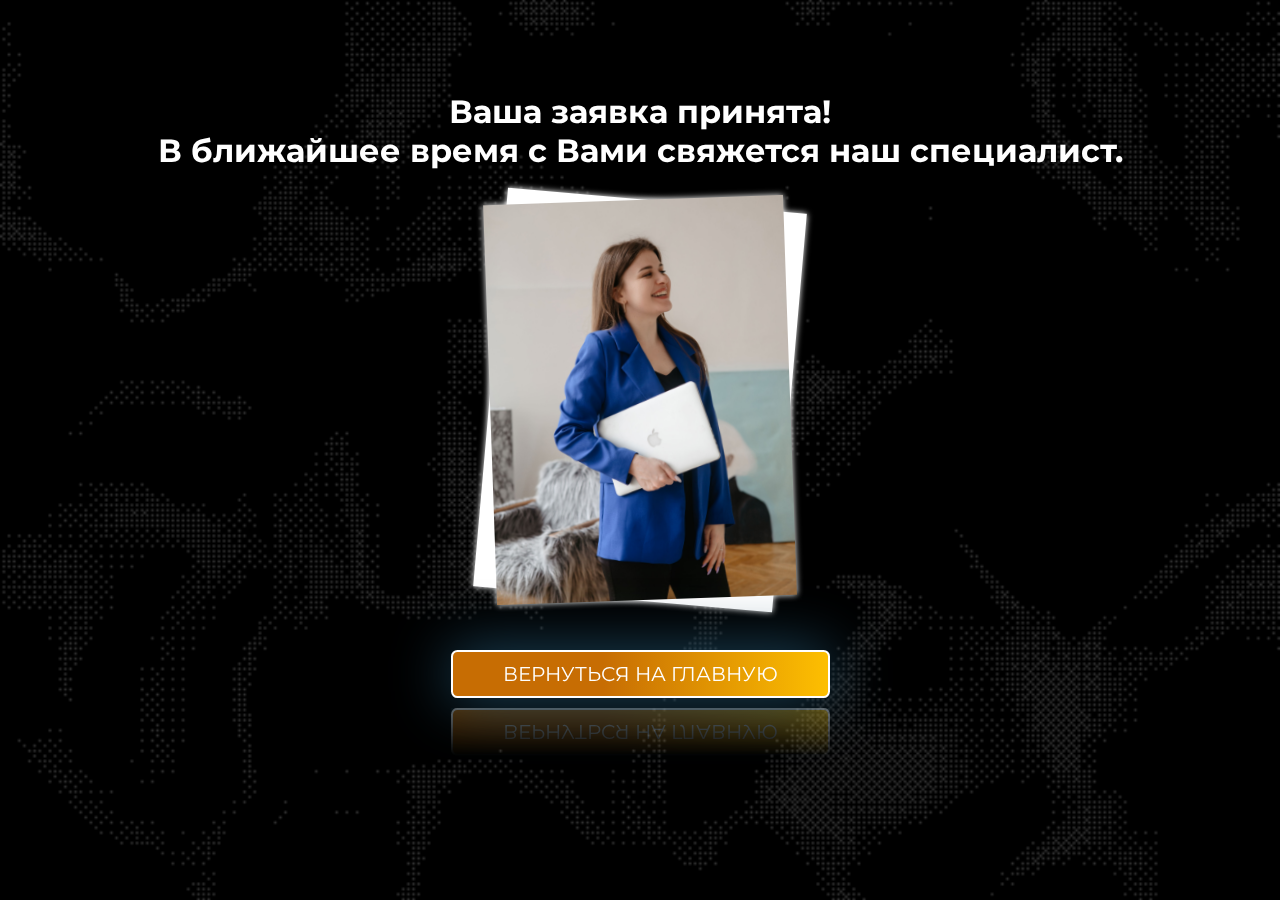
<file: thanks.html>
<!DOCTYPE html>
<html lang="ru">
<head>
    <meta charset="UTF-8">
    <meta name="viewport" content="width=device-width, initial-scale=1.0">
    <link rel="stylesheet" href="src/css/style.css">

    <link rel="preconnect" href="https://fonts.googleapis.com">
    <link rel="preconnect" href="https://fonts.gstatic.com" crossorigin>
    <link href="https://fonts.googleapis.com/css2?family=Arimo:ital,wght@0,400..700;1,400..700&family=Montserrat:ital,wght@0,100..900;1,100..900&family=Roboto:ital,wght@0,100;0,300;0,400;0,500;0,700;0,900;1,100;1,300;1,400;1,500;1,700;1,900&display=swap" rel="stylesheet">

    <title>Спасибо</title>
</head>

<style>
    body {
        width: 100dvw;
        min-height: 100dvh;
        padding: 10px 0 100px 0;
        box-sizing: border-box;
        display: flex;
        align-items: center;
        justify-content: space-around;
    }

    .wrap {
        text-align: center;
        z-index: 30;
    }

    .img-wrap {
        width: 300px;
        height: 400px;
        margin: 30px auto;
    }

    button {
        max-width: 80%;
    }
    
    @media screen and (min-width: 100px) and (max-width: 1200px) {
    h1 {
        font-size: 20px;
    }
}
</style>

<body>
    <div class="shadow"></div>
    <div class="wrap">
        <h1>Ваша заявка принята! <br> В ближайшее время с Вами свяжется наш специалист.</h1>
        <div class="img-wrap">
            <div class="img-bg"></div>
            <div class="spiker" style="background: url(src/ula/88.jpeg) center center/cover no-repeat;"></div>
        </div>
        <a href="https://front-eugene.github.io/course-monye/">
            <button class="btn">Вернуться на главную</button>
        </a>
    </div>
</body>
</html>
</file>
<file: src/css/style.css>
* {
    margin: 0;
    padding: 0;
    font-family: "Montserrat", serif;
}

.img-wrap-pc {
    display: none;
}

.img-wrap-mob {
    display: block;   
}

.form-gk {
    background: #fff;
}

.iti--separate-dial-code .iti__selected-flag {
    color: #000;
}

.iti__country {
    color: #000;
}

.iti__dial-code {
    color: #000 !important;
}

h2 {
    text-transform: uppercase;
}

body {
    width: 100vw;
    max-width: 1440px;
    margin: 0 auto;
    overflow-x: hidden;
    /* background: url(../img/bg3.gif) center center/cover no-repeat; */
    background: url(../img/bg4.gif) center center/cover no-repeat;
    background: url(../img/bg5.gif) center center/cover no-repeat;
    background-attachment: fixed;
    color: #fff;
}

main {
    position: relative;
    z-index: 100;
}

button {
    cursor: pointer;
}

li {
    padding: 10px 0;
    display: flex;
    align-items: center;
    font-size: 20px;
}

.point {
    width: 30px;
    margin-right: 20px;
    animation: move 1s ease-in-out infinite;
    /* Анимация */
}

.point-2 {
    animation-delay: 0.5s;
}

.triangle {
    width: 0;
    height: 0;
    right: 0;
    bottom: 0;
    position: absolute;
    border-left: 100vw solid transparent;
    border-bottom: 150px solid #c76b03;
    z-index: 20;
}

.triangle-2 {
    width: 0;
    height: 0;
    top: 0;
    left: 0;
    position: absolute;
    border-right: 100vw solid transparent;
    /* border-top: 150px solid #c76d03; */
    border-top: 150px solid #c76b03;

    z-index: 20;
}

.shadow {
    position: fixed;
    top: 0;
    left: 0;
    width: 100dvw;
    height: 100dvh;
    /* background: #000000a9; */
    background: #000000d1;
}

.section-wrap {
    position: relative;
    z-index: 50;
    padding: 50px;
}


.screen {
    width: 100%;
    height: 700px;
    position: relative;
    z-index: 20;
    color: #fff;
    /* background: url(../img/bg3.gif) center center/cover no-repeat;
    background-attachment: fixed; */
    overflow: hidden;
}

.date {
    font-size: 20px;
    margin-bottom: 10px;
}

.date img {
    height: 30px;
    margin-right: 10px;
}

.screen-wrap {
    width: 100%;
    position: relative;
    z-index: 10;
    display: flex;
    justify-content: space-between;
    padding: 0 50px;
}

.screen-text {
    width: 50%;
    box-sizing: border-box;
    padding-top: 50px;
}

.screen-text h1 {
    text-transform: uppercase;
}

.screen-text span {
    color: #fdbf01;
    /* text-decoration: underline; */
}

ul li span {
    margin: 0 5px;
    /* color: #fdbf01; */
    /* text-decoration: underline; */
}

.screen-wrap h1 {
    margin: 20px 0;
    font-size: 35px;
}

.screen-wrap h2 {
    margin: 20px 0;
    font-size: 25px;
}

.face {
    width: 600px;
    margin-top: -12px;
}

.btn {
    position: relative;
    font-size: 20px;
    padding: 10px 50px;
    margin: 20px 0;
    border: 2px solid #fff;
    border-radius: 0.4rem;
    text-transform: uppercase;
    background-color: rgb(14, 14, 26);
    background: linear-gradient(270deg, #fdbf01 0%, #c76d03 60%);

    color: #fff;
    transition: 0.6s;
    box-shadow: 0px 0px 60px #1f4c65;
    -webkit-box-reflect: below 10px linear-gradient(to bottom, rgba(0, 0, 0, 0.0), rgba(0, 0, 0, 0.4));
}

.screen-btn {
    position: absolute;
    z-index: 30;
    bottom: 50px;
    left: 50px;
}

.btn:active {
    scale: 0.92;
}

.btn:hover {
    background: linear-gradient(270deg, #c76d03 0%, #fdbf01 60%);
    /* color: rgb(4, 4, 38); */
}


.for {
    padding: 50px;
    color: #fff;
    background: #c76b03;
}

.for h2 {
    text-align: center;
    text-transform: uppercase;
    padding-bottom: 20px;
}

/*.for p {*/
/*    text-align: center;*/
/*}*/

.for-title {
    font-size: 30px;
    text-transform: uppercase;
    font-weight: 500;
}

.for span img {
    width: 50px;
    filter: drop-shadow(0px 0px 2px #000);
}

.for-wrap {
    width: 100%;
}

.for-wrap ul {
    display: flex;
    flex-wrap: wrap;
    justify-content: space-between;
    margin-top: 50px;
}

.for-wrap .img-wrap {
    width: 350px;
    height: 350px;
}

.for-img-wrap {
    background: #fff;
    padding: 10px;
    border-radius: 10px;
    color: #fdbf01;
    margin-bottom: 10px;
    display: flex;
    align-items: center;
}

.for-wrap img {
    width: 500px;
}

.for ul {
    width: 100%;
}

.for span {
    margin: 10px;
    margin-left: 0;
    /*font-size: 20px;*/
}

.for li {
    width: 45%;
    font-size: 20px;
    display: block;
    margin-bottom: 50px;
}

.for li p {
    text-align: left;
}

.program {
    width: 100%;
    padding: 200px 0 0 0;
    position: relative;
}

.program h2 {
    font-size: 35px;
    text-align: center;
    text-transform: uppercase;
    color: #fdbf01;
}

.program-wrap h2 {
    text-align: left;
}

.program-wrap div ul {
    margin-bottom: 30px;
}

.program-wrap {
    display: flex;
    justify-content: space-between;
    align-items: center;
}

.img-wrap {
    width: 40%;
    position: relative;
    height: 600px;
    transform: rotate(-2deg);
}

.spiker {
    width: 100%;
    height: 100%;
    position: relative;
    z-index: 20;
    filter: drop-shadow(0 0 3px #fff);
}

.img-bg {
    position: absolute;
    width: 100%;
    height: 100%;
    top: 0;
    left: 0;
    /* background: #021537; */
    background: #fff;
    transform: rotate(7deg);
    filter: drop-shadow(0 0 3px #fff);
}

.program-wrap h2 {
    font-size: 25px;
}

.modules {
    padding: 50px;
    text-align: center;
}

.modules h2 {
    font-size: 35px;
    text-align: center;
    color: #fdbf01;
}

.modules-wrap {
    margin-top: 50px;
    display: flex;
    flex-direction: column;
    align-items: center;
}

.modules-item {
    width: 500px;
    padding: 20px;
    margin-bottom: 50px;
    background: #c76d03a6;
}

.modules-head {
    display: flex;
    justify-content: space-between;
}

.modules-head h2 {
    font-size: 25px;
    width: 80%;
}

.item-descr {
    height: 0;
    padding-top: 20px;
    overflow: hidden;
}

.modules-btn {
    width: 50px;
    height: 50px;
    position: relative;
    cursor: pointer;
    display: flex;
    align-items: center;
    justify-content: space-around;
}

.modules-btn span {
    position: absolute; 
    display: block;
    width: 30px;
    height: 3px;
    background: #fff;
    transition: .8s;
}

.line-2 {
    transform: rotate(90deg);
}

/* Анимация кнопки при активации */
.modules-item.active .line-1 {
    transform: rotate(45deg);
}

.modules-item.active .line-2 {
    transform: rotate(-45deg);
}

.modules-item.active .item-descr {
    height: auto;
}
/* Анимация кнопки при активации */

.tarif {
    width: 100%;
    padding: 50px;
    box-sizing: border-box;
}

.tarif h2 {
    font-size: 35px;
    text-align: center;
    color: #fdbf01;
}

.tarif-wrap {
    display: flex;
    flex-wrap: wrap;
    margin-top: 50px;
    justify-content: space-between;
}

.tarif-item {
    width: 600px;
    padding: 20px;
    margin-bottom: 50px;
    padding-bottom: 60px;
    box-sizing: border-box;
    background: #c76d03a6;
}

.tarif-item h4 {
    margin: 20px 0;
    text-align: center;
}

.tarif-item button {
    width: 100%;
}

.tarif-item h2 {
    letter-spacing: 5px;
}

.price-wrap {
    margin: 20px 0;
    display: flex;
    font-size: 30px;
    align-items: center;
    justify-content: space-between;
}

.price-old {
    text-decoration: line-through;
    color: #000;
}

.price-new {
    font-weight: 600;
    font-size: 35px;
}

.how {
    padding: 50px;
    padding-bottom: 0;
}

.how h2 {
    text-align: center;
    font-size: 35px;
    color: #fdbf01;
}

.how-wrap {
    display: flex;
    padding: 50px;
    padding-bottom: 0;
    justify-content: space-between;
    flex-wrap: wrap;
}

.how-item {
    width: 500px;
    padding: 20px;
    margin-bottom: 50px;
    font-size: 20px;
    background: #c76d03a6;
}

.how-item h2 {
    font-size: 25px;
}

.how-item img {
    width: 50px;
    height: 50px;
    margin-right: 20px;
}

.how-item div {
    display: flex;
    align-items: center;
    margin-bottom: 20px;
}

.faq {
    text-align: center;
    margin-bottom: 50px;
}

.question-item {
    text-align: left;
    width: 50%;
    margin: 50px auto;
}

.question-item h3 {
    font-size: 25px;
    color: #fdbf01;
}

.question-item p {
    margin-top: 10px;
    font-size: 20px;
}

.why {
    padding: 50px 0;
    background: #c76d03;
    background: #c76d03a6;
}

.lecturer {
    display: flex;
    align-items: center;
}

.lecturer-title {
    font-size: 40px;
    margin-bottom: 20px;
    color: #fdbf01;
}

.lecturer-wrap {
    width: 50%;
}

.lecturer-wrap h2 {
    margin: 30px 0;
}

.last {
    padding: 50px;
    display: flex;
    align-items: center;
    background: #c76d03;
    background: #c76d03a6;
}

.last h2 {
    margin-bottom: 10px;
}

.last .section-wrap {
    margin-left: 50px;
}

.last .img-wrap {
    width: 350px;
    height: 500px;
}

form {
    width: 50%;
    margin: 0 auto;
    padding: 50px;
    padding-bottom: 80px;
    display: flex;
    flex-direction: column;
    align-items: center;
}

form h2 {
    font-size: 30px;
    margin-bottom: 20px;
}

.messenger-wrap {
    width: 250px;
    margin-top: 20px;
    display: flex;
    justify-content: space-between;
}

.contact {
    width: 100%;
    margin: 50px 0 0 0;
    text-align: center;
    background: #c76d03a6;
}

.contact-wrap {
    width: 100%;
    margin: 50px auto;
}

.contact-wrap a {
    width: 50%;
    margin: 0 auto;
    display: flex;
    flex-direction: column;
    align-items: center;
    font-size: 20px;
    color: #fff;
    cursor: pointer;
}

.contact-wrap img {
    width: 100px;
    height: 100px;
    margin-bottom: 10px;
}

.contact .section-wrap {
    padding: 50px 0;
}

form input {
    width: 400px;
    height: 50px;
    border: none;
    border-radius: 10px;
    position: relative;
    margin-bottom: 20px;
    font-size: 20px;
    padding: 5px 15px;
    outline: none;
    box-sizing: border-box;
}

.messenger-img {
    width: 70px;
}

.custom-radio {
    cursor: pointer;
    position: relative;
}

.custom-checked {
    width: 25px;
    height: 25px;
    display: none;
    align-items: center;
    justify-content: space-around;
    position: absolute;
    bottom: -5px;
    left: -5px;
    border-radius: 100px;
    background: #fff;
}

.custom-checked img {
    margin: -5px 0 0 4px;
}

.custom-radio input {
    display: none;
    /* Скрываем стандартный радиобаттон */
}

.ccustom-checked img {
    width: 20px !important;
}

.custom-radio input:checked+.custom-checked {
    display: flex;
    /* Показываем при выборе */
}

.how-list {
    width: 50%; 
    margin: 50px auto;
}

footer {
    text-align: center;
    position: relative;
    z-index: 999;
    padding: 20px;
}

footer span {
    font-size: 20px;
    font-weight: 600;
}

footer p {
    margin: 20px auto;
}

footer a {
    color: #fff;
    text-decoration: none;
}

footer a img{
    width: 50px;
}

.footer-social {
    width: 200px;
    display: flex;
    justify-content: space-around;
    margin: 20px auto;
}


@keyframes move {

    0%,
    100% {
        transform: translateX(0);
        /* Начальная и конечная позиция */
    }

    50% {
        transform: translateX(10px);
        /* Позиция на 10 пикселей вправо */
    }
}

@media screen and (min-width: 100px) and (max-width: 1200px) {
    .img-wrap-pc {
        display: block;
    }
    
    .img-wrap-mob {
        display: none;   
    }

    .screen {
        height: auto;
        overflow: hidden;
    }

    .screen-text {
        width: 100%;
        padding-top: 20px;
    }

    .screen-wrap {
        padding: 0 20px;
    }

    .face {
        display: none;
    }

    .screen-wrap h1 {
        font-size: 20px;
    }

    .date {
        width: 100%;
    }

    .screen-wrap h2 {
        font-size: 15px;
    }

    li {
        width: 300px;
        flex-wrap: wrap;
        font-size: 15px;
    }

    .screen-btn {
        position: relative;
        bottom: 0;
        left: 20px;
        margin: 20px 0 150px 0;
    }

    .triangle {
        z-index: 10;
        border-bottom: 100px solid #c76b03;
    }

    .for {
        padding: 20px 0 20px 20px;
    }

    .for li {
        width: 95%;
    }

    .for span {
        font-size: 30px;
    }

    .for-title {
        font-size: 20px;
    }

    .for-wrap {
        flex-direction: column;
    }

    .for-wrap .img-wrap {
        margin: 20px 0 20px 25px;
        width: 280px;
    }

    .for h2 {
        font-size: 25px;
    }

    .for-wrap ul {
        width: 100%;
    }

    .for li {
        padding: 0;
        font-size: 15px;
    }

    .triangle-2 {
        border-top: 100px solid #c76b03;
    }

    .program {
        padding: 130px 0 0 0;
    }

    .program-wrap {
        padding: 20px;
        flex-direction: column;
    }

    .program-wrap li {
        flex-wrap: nowrap;
        padding: 10px;
        width: 100%;
    }

    .program .img-wrap {
        margin: 50px 0;
        width: 300px;
        height: 300px;
    }

    .modules-item {
        width: 100%;
    }

    .why {
        padding: 0;
    }

    .why .section-wrap {
        padding: 20px;
    }

    .why .program-wrap {
        flex-direction: column-reverse;
    }

    .why .img-wrap {
        width: 300px;
        height: 300px;
        margin: 35px 0;
    }

    .lecturer {
        padding: 0 20px;
        flex-direction: column;
    }

    .lecturer-wrap {
        width: 100%;
        padding: 0;
    }

    .lecturer-wrap h2 {
        margin: 20px 0;
    }

    .lecturer-wrap ul li {
        padding: 10px;
    }

    .lecturer .img-wrap {
        width: 300px;
        height: 300px;
        margin: 50px 0;
    }

    .last {
        padding: 0;
        flex-direction: column-reverse;
    }

    .last .section-wrap {
        margin: 0;
        padding: 20px;
    }

    .last .section-wrap li {
        flex-wrap: nowrap;
    }

    .last .img-wrap {
        width: 300px;
        height: 300px;
        margin: 50px 0;
    }

    .contact {
        margin-bottom: 0;
    }

    form {
        width: 100%;
        padding: 20px;
        box-sizing: border-box;
    }

    form input {
        font-size: 15px;
        width: 255px;
    }

    .tarif-item {
        width: 100%;
    }

    .tarif-item h2 {
        letter-spacing: 2px;
        font-size: 25px;
    }

    .price-wrap {
        font-size: 16px;
    }

    .modules-head h2 {
        text-align: left;
        font-size: 20px;
    }

    .modules {
        padding: 20px;
    }

    .tarif {
        padding: 20px;
    }

    .how h2 {
        font-size: 20px;
    }

    .how-wrap {
        margin-top: 20px;
        padding: 0;
    }

    .how {
        padding: 0 20px;
    }

    .how-list {
        width: 100%;
    }

    .how-list li {
        margin-bottom: 20px;
        flex-wrap: nowrap;
    }

    .lecturer-wrap h2 {
        font-size: 25px;
    }

    .lecturer-wrap ul li {
        flex-wrap: nowrap;
    }

    .question-item {
        width: 95%;
        margin: 30px auto;
    }

    .contact {
        width: auto;
    }
    
    .price-new {
        font-weight: 600;
        font-size: 20px;
    }
}
</file>
